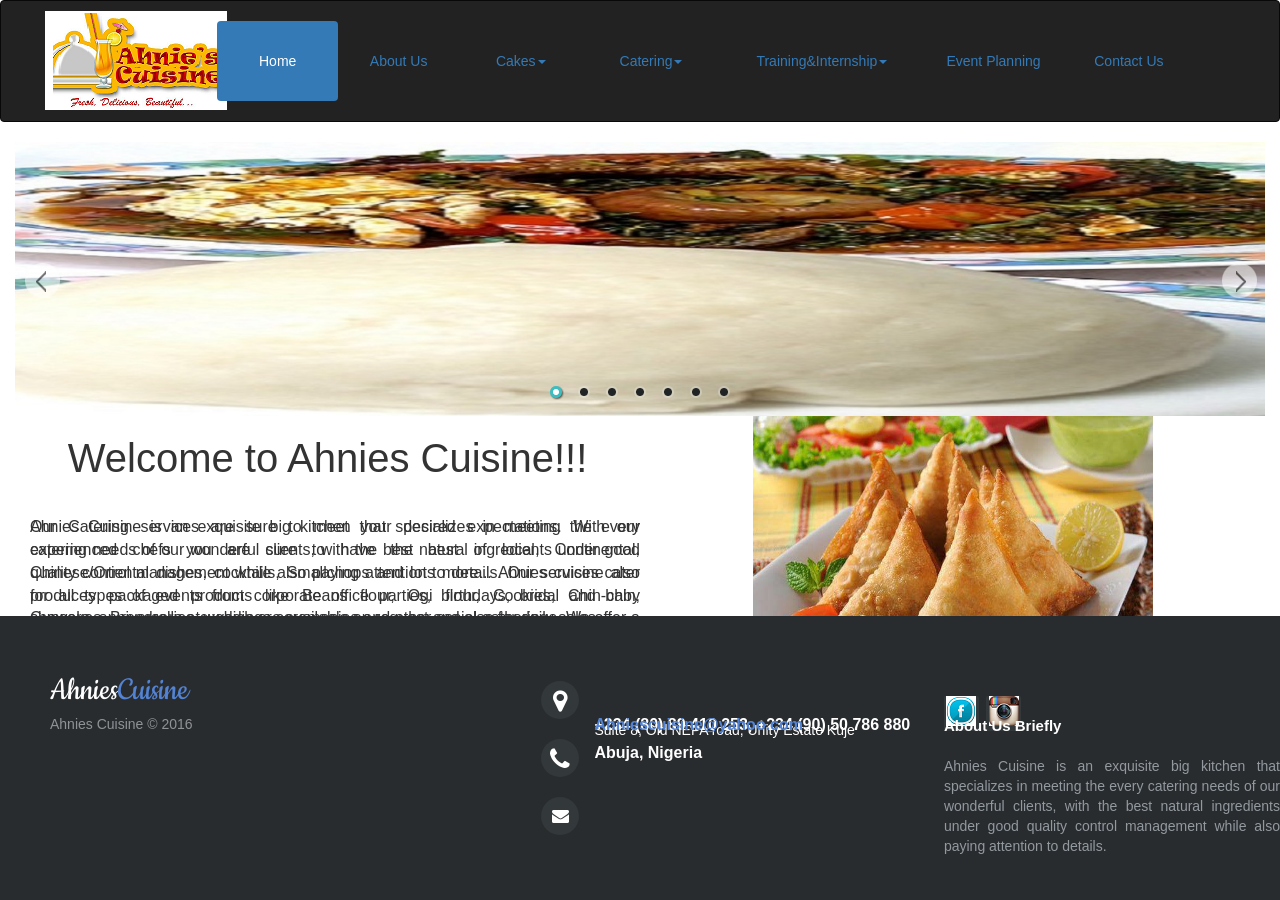
<file: index.html>
﻿<html>
<html lang="en">
	<head>
		<meta charset="utf-8">
		<meta http-equiv="X-UA-Compatible" content="IE=edge">
		<meta name="viewport" content="width=device-width, initial-scale=1">
		<meta name="keywords" content="footer, address, phone, icons" />
		<title>AHNIES CUISINE</title>
		<link rel="stylesheet" type="text/css" href="css/loooe.css">
		<link rel="stylesheet" type="text/css" href="css/navbrand.css">
		<link rel="stylesheet" href="css/footer-distributed-with-address-and-phones.css">
		<link rel="stylesheet" href="https://cdnjs.cloudflare.com/ajax/libs/font-awesome/4.7.0/css/font-awesome.min.css">
		<link rel="stylesheet" href="css/demo.css">
		<link rel="stylesheet" href="http://maxcdn.bootstrapcdn.com/font-awesome/4.2.0/css/font-awesome.min.css">

		<link href="http://fonts.googleapis.com/css?family=Cookie" rel="stylesheet" type="text/css">

		<!-- Bootstrap core CSS -->
		<link href="bootstrap.min.css" rel="stylesheet" />

		  <script src="https://oss.maxcdn.com/html5shiv/3.7.2/html5shiv.min.js"></script>
		  <script src="https://oss.maxcdn.com/respond/1.4.2/respond.min.js"></script>
	</head>
		<body>
    <!-- NAVBAR ================================================== -->
  <div class="bg-image"></div>

  <div class="example3">
  <nav class="navbar navbar-inverse navbar-top" style="margin-left: 0px; background-color:ash; padding:20px"; >
    <div class="container">
      <div class="navbar-header">
        <button type="button" class="navbar-toggle collapsed" data-toggle="collapse" data-target="#navbar3">
          <span class="sr-only">Toggle navigation</span>
          <span class="icon-bar"></span>
          <span class="icon-bar"></span>
          <span class="icon-bar"></span>
        </button>
      <a class="navbar-brand" href="#">
			<img alt=AhniesCuisine src="../img/home/looog.png" style="margin:-25px";></a>
                </div>
                <div id="navbar3" class="navbar-collapse collapse">
        <ul class="nav nav-pills nav-justified">
          <li class="active"><a href="index.html">Home</a></li>
        <li><a href="about_us.html">About Us</a></li>
	    <li class="dropdown">
          <a href="#" class="dropdown-toggle" data-toggle="dropdown" role="button" aria-haspopup="true" aria-expanded="false">Cakes<span class="caret"></span></a>
          <ul class="dropdown-menu">
            <li><a href="cake_pricelist.html">Pricelist</a></li>
		   <li role="separator" class="divider"></li>
		   <li><a href="cake_order.html">Cake Order</a></li>
            <li role="separator" class="divider"></li>
			<li><a href="cake_gallery.html">Gallery</a></li>
          </ul>
        </li>
	    <li class="dropdown">
          <a href="#" class="dropdown-toggle" data-toggle="dropdown" role="button" aria-haspopup="true" aria-expanded="false">Catering<span class="caret"></span></a>
          <ul class="dropdown-menu">
			<li><a href="menu.html">Menu&Booking</a></li>
			<li role="separator" class="divider"></li>
			<li><a href="#">Gallery</a></li>
          </ul>
        </li>
	    <li class="dropdown">
          <a href="#" class="dropdown-toggle" data-toggle="dropdown" role="button" aria-haspopup="true" aria-expanded="false">Training&Internship<span class="caret"></span></a>
          <ul class="dropdown-menu">
            <li><a href="training_brochure.html">Training Brochure</a></li>
            <li role="separator" class="divider"></li>
			<li><a href="internship_brochure.html">Internship Brochure</a></li>
          </ul>
        </li>
	   <li><a href="event_planning.html">Event Planning</a></li>
	   <li><a href="contact_us.html">Contact Us</a></li>
	  </ul>
          </li>
        </ul>
      </div>
      <!--/.nav-collapse -->
    </div>
    <!--/.container-fluid -->
  </nav>
</div>

    <!-- Use a container to wrap the slider, the purpose is to enable slider to always fit width of the wrapper while window resize -->
    
        <!-- Jssor Slider Begin -->
        <!-- To move inline styles to css file/block, please specify a class name for each element. --> 
        <!-- ================================================== -->
        <div class="container-fluid">
		<div id="slider1_container" style="visibility: hidden; position: relative; margin: 0 auto; width: 1140px; height: 250px; overflow: hidden;">

            <!-- Loading Screen -->
            <div u="loading" style="position: absolute; top: 0px; left: 0px;">
                <div style="filter: alpha(opacity=70); opacity:0.7; position: absolute; display: block;

                background-color: #000; top: 0px; left: 0px;width: 100%; height:100%;">
                </div>
                <div style="position: absolute; display: block; background: url(../img/loading.gif) no-repeat center center;

                top: 0px; left: 0px;width: 100%;height:100%;">
                </div>
            </div>

            <!-- Slides Container -->
            <div u="slides" style="position: absolute; left: 0px; top: 0px; width: 1140px; height: 250px;
            overflow: hidden;">
                <div>
                    <img u="image" src2="../img/home/pounded_yam.jpg" />
                </div>
                <div>
                    <img u="image" src2="../img/home/strawberry_chocolate_cake.jpg" />
                </div>
                <div>
                    <img u="image" src2="../img/home/small_chops.jpg" />
                </div>
                <div>
                    <img u="image" src2="../img/home/jollof_rice_bg.jpg" />
                </div>
				<div>
                    <img u="image" src2="../img/home/buttercream_cupcake.jpg" />
                </div>
				<div>
                    <img u="image" src2="../img/home/kids-characters_cake.jpg" />
                </div>
				<div>
                    <img u="image" src2="../img/home/mini_donut.jpg" />
                </div>
            </div>
            
            <!--#region Bullet Navigator Skin Begin -->
            <!-- Help: http://www.jssor.com/tutorial/set-bullet-navigator.html -->
            <style>
                /* jssor slider bullet navigator skin 05 css */
                /*
                .jssorb05 div           (normal)
                .jssorb05 div:hover     (normal mouseover)
                .jssorb05 .av           (active)
                .jssorb05 .av:hover     (active mouseover)
                .jssorb05 .dn           (mousedown)
                */
                .jssorb05 {
                    position: absolute;
                }
                .jssorb05 div, .jssorb05 div:hover, .jssorb05 .av {
                    position: absolute;
                    /* size of bullet elment */
                    width: 16px;
                    height: 16px;
                    background: url(../img/b05.png) no-repeat;
                    overflow: hidden;
                    cursor: pointer;
                }
                .jssorb05 div { background-position: -7px -7px; }
                .jssorb05 div:hover, .jssorb05 .av:hover { background-position: -37px -7px; }
                .jssorb05 .av { background-position: -67px -7px; }
                .jssorb05 .dn, .jssorb05 .dn:hover { background-position: -97px -7px; }
            </style>
            <!-- bullet navigator container -->
            <div u="navigator" class="jssorb05" style="bottom: 16px; right: 6px;">
                <!-- bullet navigator item prototype -->
                <div u="prototype"></div>
            </div>
            <!--#endregion Bullet Navigator Skin End -->
            
            <!--#region Arrow Navigator Skin Begin -->
            <!-- Help: http://www.jssor.com/tutorial/set-arrow-navigator.html -->
            <style>
                /* jssor slider arrow navigator skin 11 css */
                /*
                .jssora11l                  (normal)
                .jssora11r                  (normal)
                .jssora11l:hover            (normal mouseover)
                .jssora11r:hover            (normal mouseover)
                .jssora11l.jssora11ldn      (mousedown)
                .jssora11r.jssora11rdn      (mousedown)
                */
                .jssora11l, .jssora11r {
                    display: block;
                    position: absolute;
                    /* size of arrow element */
                    width: 37px;
                    height: 37px;
                    cursor: pointer;
                    background: url(../img/a11.png) no-repeat;
                    overflow: hidden;
                }
                .jssora11l { background-position: -11px -41px; }
                .jssora11r { background-position: -71px -41px; }
                .jssora11l:hover { background-position: -131px -41px; }
                .jssora11r:hover { background-position: -191px -41px; }
                .jssora11l.jssora11ldn { background-position: -251px -41px; }
                .jssora11r.jssora11rdn { background-position: -311px -41px; }
            </style>
            <!-- Arrow Left -->
            <span u="arrowleft" class="jssora11l" style="top: 123px; left: 8px;">
            </span>
            <!-- Arrow Right -->
            <span u="arrowright" class="jssora11r" style="top: 123px; right: 8px;">
            </span>
            <!--#endregion Arrow Navigator Skin End -->
            <a style="display: none" href="http://www.jssor.com">AhniesCuisine</a>
        </div>
        <!-- Jssor Slider End -->
  

    <!-- Marketing messaging and featurettes
    ================================================== -->
    <!-- Wrap the rest of the page in another container to center all the content. -->
	<!--- i dont know the work of this element "div group" -->
<div class="container-fluid">    
  <div class="row">
   <div class="col-md-6">
			<h1>Welcome to Ahnies Cuisine!!! </h1>	
<p>Ahnies Cuisine is an exquisite big kitchen that specializes in meeting the every catering needs of our wonderful clients, with the best natural ingredients under good quality control management while also paying attention to details.
Our services cater for all types of events from corporate office parties, birthdays, bridal and baby showers, anniversaries, weddings ceremonies and other social gatherings.
We offer a wide range of cake flavours and designs; from baking to decorating, right down to presentation and packaging you can be sure that alot of thoughts and efforts has been gone into the finished product no matter how big or small.</p>
		<p>Our Catering services are sure to meet your desired expectations. With our experienced chefs you are sure to have the best of local, Continental, Chinese/Oriental dishes, cocktails, Smallchops and lots more...
Ahnies cuisine also produces packaged products like Beans flour, Ogi flour, Cookies, Chin-chin, Cupcakes, Breadrolls etc which are available on request and also for daily sales.<p>
		</div>  <!--2nd part in body1 ends here-->
		<div class="col-md-6">
		<span><a href="choc.html"><img src="../img/home/smallchops_2.jpg" margin-top="40"; width="400" height="300"></a></span>
    </div>
	</div>
	</div>  <!--content ends here-->
	</div>  <!--body1 ends here-->
  <footer class="footer-distributed">

			<div class="footer-left">

				<h3>Ahnies<span>Cuisine</span></h3>

				

				<p class="footer-company-name">Ahnies Cuisine &copy; 2016</p>
			</div>

			<div class="footer-center">

				<div>
					<i class="fa fa-map-marker"></i>
					<p><span>Suite 8, Old NEPA road, Unity Estate Kuje</span> Abuja, Nigeria</p>
				</div>

				<div>
					<i class="fa fa-phone"></i>
					<p>+234 (80) 89 410 253, +234 (90) 50 786 880</p>
				</div>

				<div>
					<i class="fa fa-envelope"></i>
					<p><a href="mailto:Ahniescuisine@yahoo.com">Ahniescuisine@yahoo.com</a></p>
				</div>

			</div>

			<div class="footer-right">

				<p class="footer-company-about">
					<span>About Us Briefly</span>
					Ahnies Cuisine is an exquisite big kitchen that specializes in meeting the every catering needs of our wonderful clients, with the best natural ingredients under good quality control management while also paying attention to details.
				</p>

				<div class="footer-icons">

					<a href="https://www.facebook.com/ahnies-cuisine/"><img src="../img/home/f-small.png"></a>
					<a href="http://www.instagram.com/ahniescuisine"><img src="../img/home/i-small.png"></a>

				</div>

			</div>

		</footer>
    <!-- Bootstrap core JavaScript
    ================================================== -->
    <!-- Placed at the end of the document so the pages load faster -->
    <script src="../js/jquery-1.9.1.min.js"></script>
    <script src="bootstrap.min.js"></script>
    <script src="docs.min.js"></script>
    <!-- IE10 viewport hack for Surface/desktop Windows 8 bug -->
    <script src="ie10-viewport-bug-workaround.js"></script>

    <!-- jssor slider scripts-->
    <!-- use jssor.slider.debug.js for debug -->
    <script type="text/javascript" src="../js/jssor.slider.mini.js"></script>
    <script>

        jQuery(document).ready(function ($) {
            var options = {
                $AutoPlay: true,                                    //[Optional] Whether to auto play, to enable slideshow, this option must be set to true, default value is false
                $AutoPlaySteps: 1,                                  //[Optional] Steps to go for each navigation request (this options applys only when slideshow disabled), the default value is 1
                $Idle: 2000,                            //[Optional] Interval (in milliseconds) to go for next slide since the previous stopped if the slider is auto playing, default value is 3000
                $PauseOnHover: 1,                                   //[Optional] Whether to pause when mouse over if a slider is auto playing, 0 no pause, 1 pause for desktop, 2 pause for touch device, 3 pause for desktop and touch device, 4 freeze for desktop, 8 freeze for touch device, 12 freeze for desktop and touch device, default value is 1

                $ArrowKeyNavigation: true,   			            //[Optional] Allows keyboard (arrow key) navigation or not, default value is false
                $SlideEasing: $JssorEasing$.$EaseOutQuint,          //[Optional] Specifies easing for right to left animation, default value is $JssorEasing$.$EaseOutQuad
                $SlideDuration: 800,                                //[Optional] Specifies default duration (swipe) for slide in milliseconds, default value is 500
                $MinDragOffsetToSlide: 20,                          //[Optional] Minimum drag offset to trigger slide , default value is 20
                //$SlideWidth: 600,                                 //[Optional] Width of every slide in pixels, default value is width of 'slides' container
                //$SlideHeight: 300,                                //[Optional] Height of every slide in pixels, default value is height of 'slides' container
                $SlideSpacing: 0, 					                //[Optional] Space between each slide in pixels, default value is 0
                $Cols: 1,                                  //[Optional] Number of pieces to display (the slideshow would be disabled if the value is set to greater than 1), the default value is 1
                $ParkingPosition: 0,                                //[Optional] The offset position to park slide (this options applys only when slideshow disabled), default value is 0.
                $UISearchMode: 1,                                   //[Optional] The way (0 parellel, 1 recursive, default value is 1) to search UI components (slides container, loading screen, navigator container, arrow navigator container, thumbnail navigator container etc).
                $PlayOrientation: 1,                                //[Optional] Orientation to play slide (for auto play, navigation), 1 horizental, 2 vertical, 5 horizental reverse, 6 vertical reverse, default value is 1
                $DragOrientation: 1,                                //[Optional] Orientation to drag slide, 0 no drag, 1 horizental, 2 vertical, 3 either, default value is 1 (Note that the $DragOrientation should be the same as $PlayOrientation when $Cols is greater than 1, or parking position is not 0)

                $ArrowNavigatorOptions: {                           //[Optional] Options to specify and enable arrow navigator or not
                    $Class: $JssorArrowNavigator$,                  //[Requried] Class to create arrow navigator instance
                    $ChanceToShow: 2,                               //[Required] 0 Never, 1 Mouse Over, 2 Always
                    $AutoCenter: 2,                                 //[Optional] Auto center arrows in parent container, 0 No, 1 Horizontal, 2 Vertical, 3 Both, default value is 0
                    $Steps: 1,                                      //[Optional] Steps to go for each navigation request, default value is 1
                    $Scale: false                                   //Scales bullets navigator or not while slider scale
                },

                $BulletNavigatorOptions: {                                //[Optional] Options to specify and enable navigator or not
                    $Class: $JssorBulletNavigator$,                       //[Required] Class to create navigator instance
                    $ChanceToShow: 2,                               //[Required] 0 Never, 1 Mouse Over, 2 Always
                    $AutoCenter: 1,                                 //[Optional] Auto center navigator in parent container, 0 None, 1 Horizontal, 2 Vertical, 3 Both, default value is 0
                    $Steps: 1,                                      //[Optional] Steps to go for each navigation request, default value is 1
                    $Rows: 1,                                      //[Optional] Specify lanes to arrange items, default value is 1
                    $SpacingX: 12,                                   //[Optional] Horizontal space between each item in pixel, default value is 0
                    $SpacingY: 4,                                   //[Optional] Vertical space between each item in pixel, default value is 0
                    $Orientation: 1,                                //[Optional] The orientation of the navigator, 1 horizontal, 2 vertical, default value is 1
                    $Scale: false                                   //Scales bullets navigator or not while slider scale
                }
            };

            var jssor_slider1 = new $JssorSlider$("slider1_container", options);

            //responsive code begin
            //you can remove responsive code if you don't want the slider scales while window resizing
            function ScaleSlider() {
                var parentWidth = jssor_slider1.$Elmt.parentNode.clientWidth;
                if (parentWidth) {
                    jssor_slider1.$ScaleWidth(parentWidth - 30);
                }
                else
                    window.setTimeout(ScaleSlider, 30);
            }
            ScaleSlider();

            $(window).bind("load", ScaleSlider);
            $(window).bind("resize", ScaleSlider);
            $(window).bind("orientationchange", ScaleSlider);
            //responsive code end
        });
    </script>
</body>
</html>
</file>
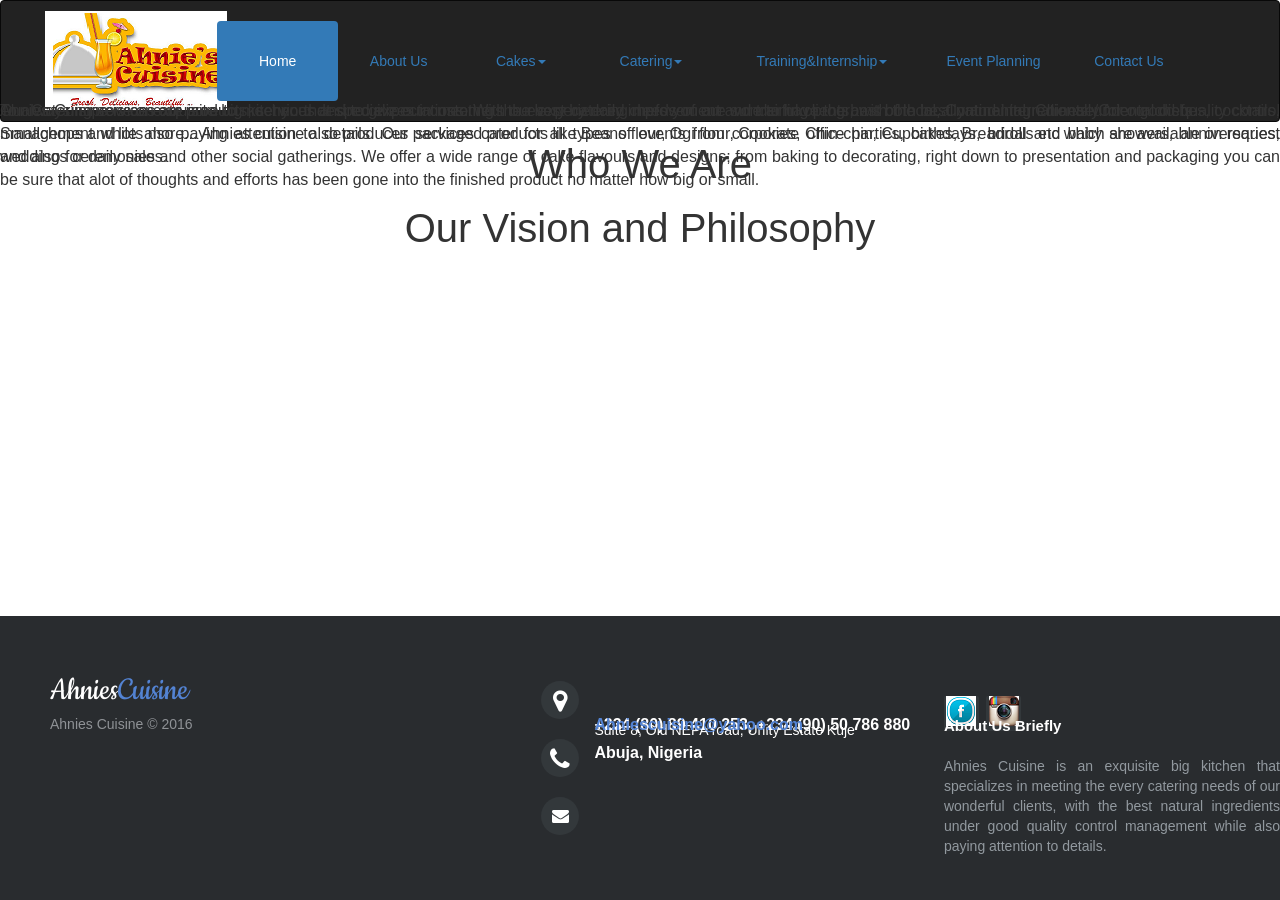
<file: about_us.html>
<html>
<html lang="en">
	<head>
		<meta charset="utf-8">
		<meta http-equiv="X-UA-Compatible" content="IE=edge">
		<meta name="viewport" content="width=device-width, initial-scale=1">
		<meta name="keywords" content="footer, address, phone, icons" />
		<title>AHNIES CUISINE</title>
		<link rel="stylesheet" type="text/css" href="css/loooe.css">
		<link rel="stylesheet" type="text/css" href="css/navbrand.css">
		<link rel="stylesheet" href="css/footer-distributed-with-address-and-phones.css">
		<link rel="stylesheet" href="https://cdnjs.cloudflare.com/ajax/libs/font-awesome/4.7.0/css/font-awesome.min.css">
		<link rel="stylesheet" href="css/demo.css">
		<link rel="stylesheet" href="http://maxcdn.bootstrapcdn.com/font-awesome/4.2.0/css/font-awesome.min.css">

		<link href="http://fonts.googleapis.com/css?family=Cookie" rel="stylesheet" type="text/css">

		<!-- Bootstrap core CSS -->
		<link href="bootstrap.min.css" rel="stylesheet" />

		  <script src="https://oss.maxcdn.com/html5shiv/3.7.2/html5shiv.min.js"></script>
		  <script src="https://oss.maxcdn.com/respond/1.4.2/respond.min.js"></script>
	</head>
		<body>
    <!-- NAVBAR ================================================== -->
  <div class="bg-image"></div>

  <div class="example3">
  <nav class="navbar navbar-inverse navbar-top" style="margin-left: 0px;  padding:20px"; >
    <div class="container">
      <div class="navbar-header">
        <button type="button" class="navbar-toggle collapsed" data-toggle="collapse" data-target="#navbar3">
          <span class="sr-only">Toggle navigation</span>
          <span class="icon-bar"></span>
          <span class="icon-bar"></span>
          <span class="icon-bar"></span>
        </button>
      <a class="navbar-brand" href="#">
			<img alt=AhniesCuisine src="../img/home/looog.png" style="margin:-25px";></a>
                </div>
                <div id="navbar3" class="navbar-collapse collapse">
        <ul class="nav nav-pills nav-justified">
         <li class="active"><a href="index.html">Home</a></li>
        <li><a href="about_us.html">About Us</a></li>
	    <li class="dropdown">
          <a href="#" class="dropdown-toggle" data-toggle="dropdown" role="button" aria-haspopup="true" aria-expanded="false">Cakes<span class="caret"></span></a>
          <ul class="dropdown-menu">
            <li><a href="cake_pricelist.html">Pricelist</a></li>
		   <li role="separator" class="divider"></li>
		   <li><a href="cake_order.html">Cake Order</a></li>
            <li role="separator" class="divider"></li>
			<li><a href="cake_gallery.html">Gallery</a></li>
          </ul>
        </li>
	    <li class="dropdown">
          <a href="#" class="dropdown-toggle" data-toggle="dropdown" role="button" aria-haspopup="true" aria-expanded="false">Catering<span class="caret"></span></a>
          <ul class="dropdown-menu">
			<li><a href="menu.html">Menu&Booking</a></li>
			<li role="separator" class="divider"></li>
			<li><a href="#">Gallery</a></li>
          </ul>
        </li>
	    <li class="dropdown">
          <a href="#" class="dropdown-toggle" data-toggle="dropdown" role="button" aria-haspopup="true" aria-expanded="false">Training&Internship<span class="caret"></span></a>
          <ul class="dropdown-menu">
            <li><a href="training_brochure.html">Training Brochure</a></li>
            <li role="separator" class="divider"></li>
			<li><a href="internship_brochure.html">Internship Brochure</a></li>
          </ul>
        </li>
	   <li><a href="event_planning.html">Event Planning</a></li>
	   <li><a href="contact_us.html">Contact Us</a></li>
	  </ul>
          </li>
        </ul>
      </div>
      <!--/.nav-collapse -->
    </div>
    <!--/.container-fluid -->
  </nav>
</div>

	
		<h1>Who We Are</h1>
<p>Ahnies Cuisine is an exquisite big kitchen that specializes in meeting the every catering needs of our wonderful clients, with the best natural ingredients under good quality control management while also paying attention to details.
Our services cater for all types of events from corporate office parties, birthdays, bridal and baby showers, anniversaries, weddings ceremonies and other social gatherings.
We offer a wide range of cake flavours and designs; from baking to decorating, right down to presentation and packaging you can be sure that alot of thoughts and efforts has been gone into the finished product no matter how big or small.</p>
		<p>Our Catering services are sure to meet your desired expectations. With our experienced chefs you are sure to have the best of local, Continental, Chinese/Oriental dishes, cocktails, Smallchops and lots more...
Ahnies cuisine also produces packaged products like Beans flour, Ogi flour, Cookies, Chin-chin, Cupcakes, Breadrolls etc which are available on request and also for daily sales.</p>
		<h2>Our Vision and Philosophy </h2>
		<p>To always improve on our products, services and to give our customers the best by daily improvement and training programs both locally and internationally for our chefs.</p>

          
          
        <footer class="footer-distributed">

			<div class="footer-left">

				<h3>Ahnies<span>Cuisine</span></h3>

				

				<p class="footer-company-name">Ahnies Cuisine &copy; 2016</p>
			</div>

			<div class="footer-center">

				<div>
					<i class="fa fa-map-marker"></i>
					<p><span>Suite 8, Old NEPA road, Unity Estate Kuje</span> Abuja, Nigeria</p>
				</div>

				<div>
					<i class="fa fa-phone"></i>
					<p>+234 (80) 89 410 253, +234 (90) 50 786 880</p>
				</div>

				<div>
					<i class="fa fa-envelope"></i>
					<p><a href="mailto:Ahniescuisine@yahoo.com">Ahniescuisine@yahoo.com</a></p>
				</div>

			</div>

			<div class="footer-right">

				<p class="footer-company-about">
					<span>About Us Briefly</span>
					Ahnies Cuisine is an exquisite big kitchen that specializes in meeting the every catering needs of our wonderful clients, with the best natural ingredients under good quality control management while also paying attention to details.
				</p>

				<div class="footer-icons">

					<a href="https://www.facebook.com/ahnies-cuisine/"><img src="../img/home/f-small.png"></a>
					<a href="http://www.instagram.com/ahniescuisine"><img src="../img/home/i-small.png"></a>

				</div>

			</div>

		</footer>
    <!-- Bootstrap core JavaScript
    ================================================== -->
    <!-- Placed at the end of the document so the pages load faster -->
    <script src="../js/jquery-1.9.1.min.js"></script>
    <script src="bootstrap.min.js"></script>
    <script src="docs.min.js"></script>
    <!-- IE10 viewport hack for Surface/desktop Windows 8 bug -->
    <script src="ie10-viewport-bug-workaround.js"></script>
	</script>
</body>
</html>
</file>
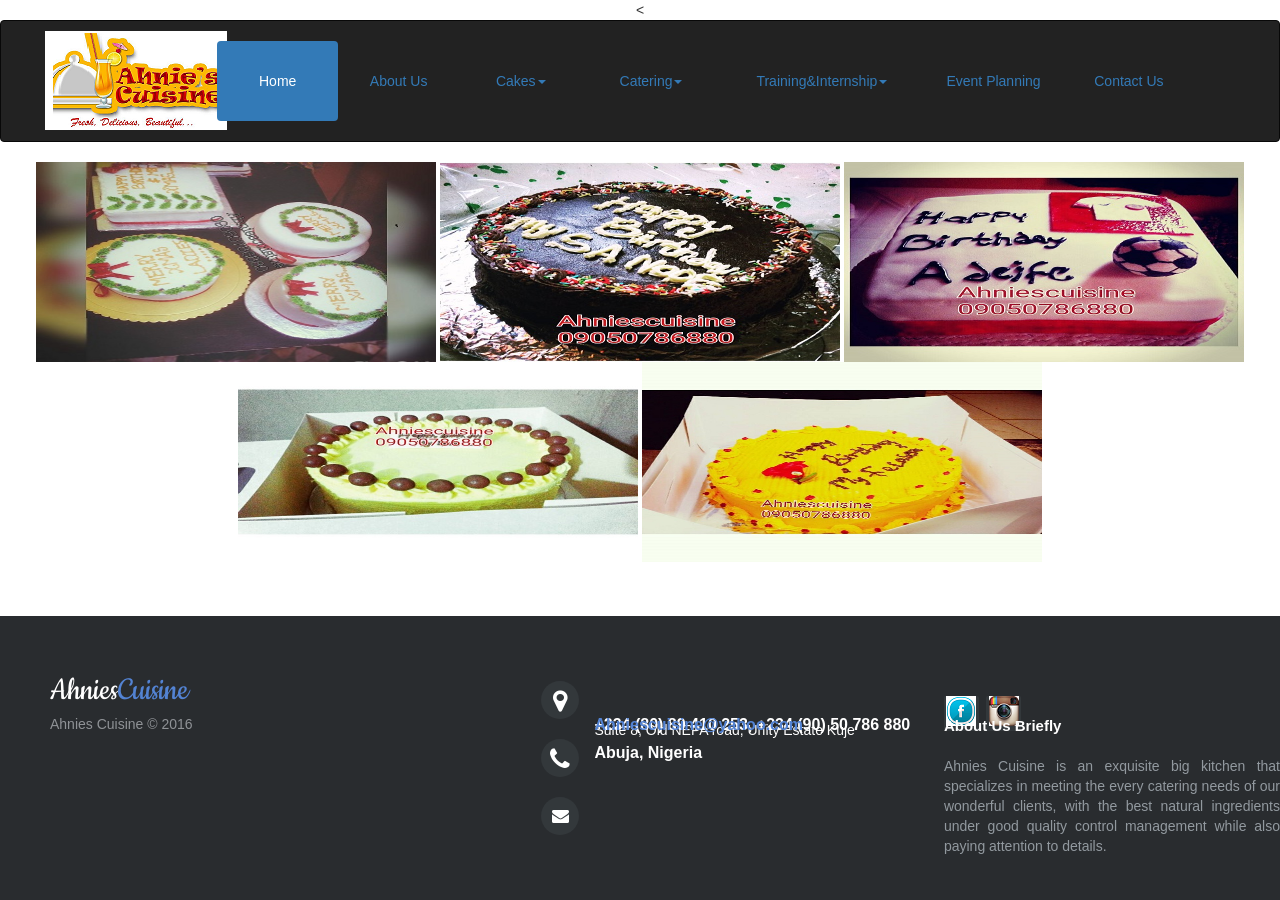
<file: cake_gallery.html>
<<html>
<html lang="en">
	<head>
		<meta charset="utf-8">
		<meta http-equiv="X-UA-Compatible" content="IE=edge">
		<meta name="viewport" content="width=device-width, initial-scale=1">
		<meta name="keywords" content="footer, address, phone, icons" />
		<title>AHNIES CUISINE</title>
		<link rel="stylesheet" type="text/css" href="css/loooe.css">
		<link rel="stylesheet" type="text/css" href="css/navbrand.css">
		<link rel="stylesheet" href="css/footer-distributed-with-address-and-phones.css">
		<link rel="stylesheet" href="https://cdnjs.cloudflare.com/ajax/libs/font-awesome/4.7.0/css/font-awesome.min.css">
		<link rel="stylesheet" href="css/demo.css">
		<link rel="stylesheet" href="http://maxcdn.bootstrapcdn.com/font-awesome/4.2.0/css/font-awesome.min.css">

		<link href="http://fonts.googleapis.com/css?family=Cookie" rel="stylesheet" type="text/css">

		<!-- Bootstrap core CSS -->
		<link href="bootstrap.min.css" rel="stylesheet" />

		  <script src="https://oss.maxcdn.com/html5shiv/3.7.2/html5shiv.min.js"></script>
		  <script src="https://oss.maxcdn.com/respond/1.4.2/respond.min.js"></script>
	</head>
		<body>
    <!-- NAVBAR ================================================== -->
  <div class="bg-image"></div>

  <div class="example3">
  <nav class="navbar navbar-inverse navbar-top" style="margin-left: 0px;  padding:20px"; >
    <div class="container">
      <div class="navbar-header">
        <button type="button" class="navbar-toggle collapsed" data-toggle="collapse" data-target="#navbar3">
          <span class="sr-only">Toggle navigation</span>
          <span class="icon-bar"></span>
          <span class="icon-bar"></span>
          <span class="icon-bar"></span>
        </button>
      <a class="navbar-brand" href="#">
			<img alt=AhniesCuisine src="../img/home/looog.png" style="margin:-25px";></a>
                </div>
                <div id="navbar3" class="navbar-collapse collapse">
        <ul class="nav nav-pills nav-justified">
         <li class="active"><a href="index.html">Home</a></li>
        <li><a href="about_us.html">About Us</a></li>
	    <li class="dropdown">
          <a href="#" class="dropdown-toggle" data-toggle="dropdown" role="button" aria-haspopup="true" aria-expanded="false">Cakes<span class="caret"></span></a>
          <ul class="dropdown-menu">
            <li><a href="cake_pricelist.html">Pricelist</a></li>
		   <li role="separator" class="divider"></li>
		   <li><a href="cake_order.html">Cake Order</a></li>
            <li role="separator" class="divider"></li>
			<li><a href="cake_gallery.html">Gallery</a></li>
          </ul>
        </li>
	    <li class="dropdown">
          <a href="#" class="dropdown-toggle" data-toggle="dropdown" role="button" aria-haspopup="true" aria-expanded="false">Catering<span class="caret"></span></a>
          <ul class="dropdown-menu">
			<li><a href="menu.html">Menu&Booking</a></li>
			<li role="separator" class="divider"></li>
			<li><a href="#">Gallery</a></li>
          </ul>
        </li>
	    <li class="dropdown">
          <a href="#" class="dropdown-toggle" data-toggle="dropdown" role="button" aria-haspopup="true" aria-expanded="false">Training&Internship<span class="caret"></span></a>
          <ul class="dropdown-menu">
            <li><a href="training_brochure.html">Training Brochure</a></li>
            <li role="separator" class="divider"></li>
			<li><a href="internship_brochure.html">Internship Brochure</a></li>
          </ul>
        </li>
	   <li><a href="event_planning.html">Event Planning</a></li>
	   <li><a href="contact_us.html">Contact Us</a></li>
	  </ul>
          </li>
        </ul>
      </div>
      <!--/.nav-collapse -->
    </div>
    <!--/.container-fluid -->
  </nav>
</div>

<div class="sidebar-image-gallery">
    <a href="choc.html"><img src="../img/home/cakes.jpg" width="400" height="200"></a>
	<a href="choC_2.html"><img src="../img/home/Chocolate_Buttercream.jpg" width="400" height="200"></a>
	<a href="choc_3.html"><img src="../img/home/VanillaBirthday.jpg" width="400" height="200"></a>
	<a href="kiddies.html"><img src="../img/home/OrangeCakes_forLovers.jpg" width="400" height="200"></a>
	<a href="amor.html"><img src="../img/home/VanillaCake_CakewithRoses.jpg" width="400" height="200"></a>
</div>






<footer class="footer-distributed">

			<div class="footer-left">

				<h3>Ahnies<span>Cuisine</span></h3>

				

				<p class="footer-company-name">Ahnies Cuisine &copy; 2016</p>
			</div>

			<div class="footer-center">

				<div>
					<i class="fa fa-map-marker"></i>
					<p><span>Suite 8, Old NEPA road, Unity Estate Kuje</span> Abuja, Nigeria</p>
				</div>

				<div>
					<i class="fa fa-phone"></i>
					<p>+234 (80) 89 410 253, +234 (90) 50 786 880</p>
				</div>

				<div>
					<i class="fa fa-envelope"></i>
					<p><a href="mailto:Ahniescuisine@yahoo.com">Ahniescuisine@yahoo.com</a></p>
				</div>

			</div>

			<div class="footer-right">

				<p class="footer-company-about">
					<span>About Us Briefly</span>
					Ahnies Cuisine is an exquisite big kitchen that specializes in meeting the every catering needs of our wonderful clients, with the best natural ingredients under good quality control management while also paying attention to details.
				</p>

				<div class="footer-icons">

					<a href="https://www.facebook.com/ahnies-cuisine/"><img src="../img/home/f-small.png"></a>
					<a href="http://www.instagram.com/ahniescuisine"><img src="../img/home/i-small.png"></a>

				</div>

			</div>

		</footer>
    <!-- Bootstrap core JavaScript
    ================================================== -->
    <!-- Placed at the end of the document so the pages load faster -->
    <script src="../js/jquery-1.9.1.min.js"></script>
    <script src="bootstrap.min.js"></script>
    <script src="docs.min.js"></script>
    <!-- IE10 viewport hack for Surface/desktop Windows 8 bug -->
    <script src="ie10-viewport-bug-workaround.js"></script>
</body>

</html>
</file>
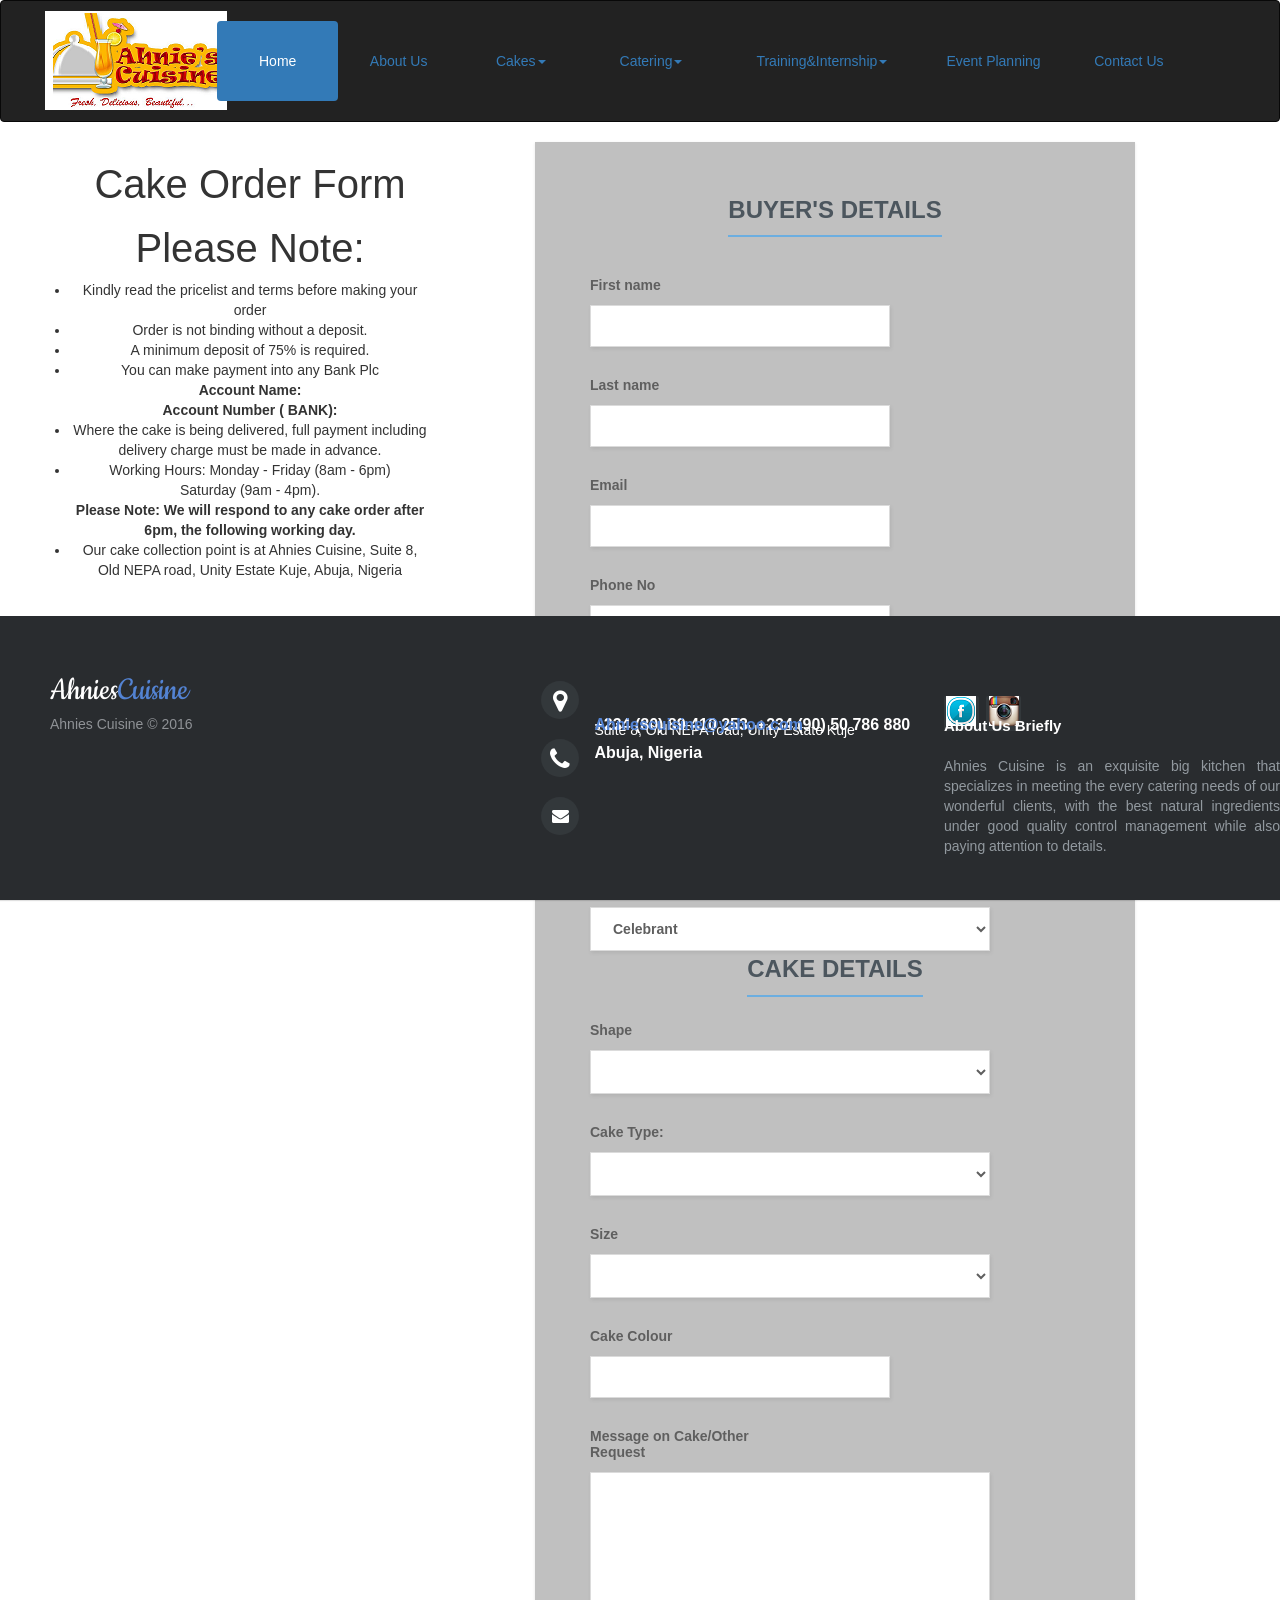
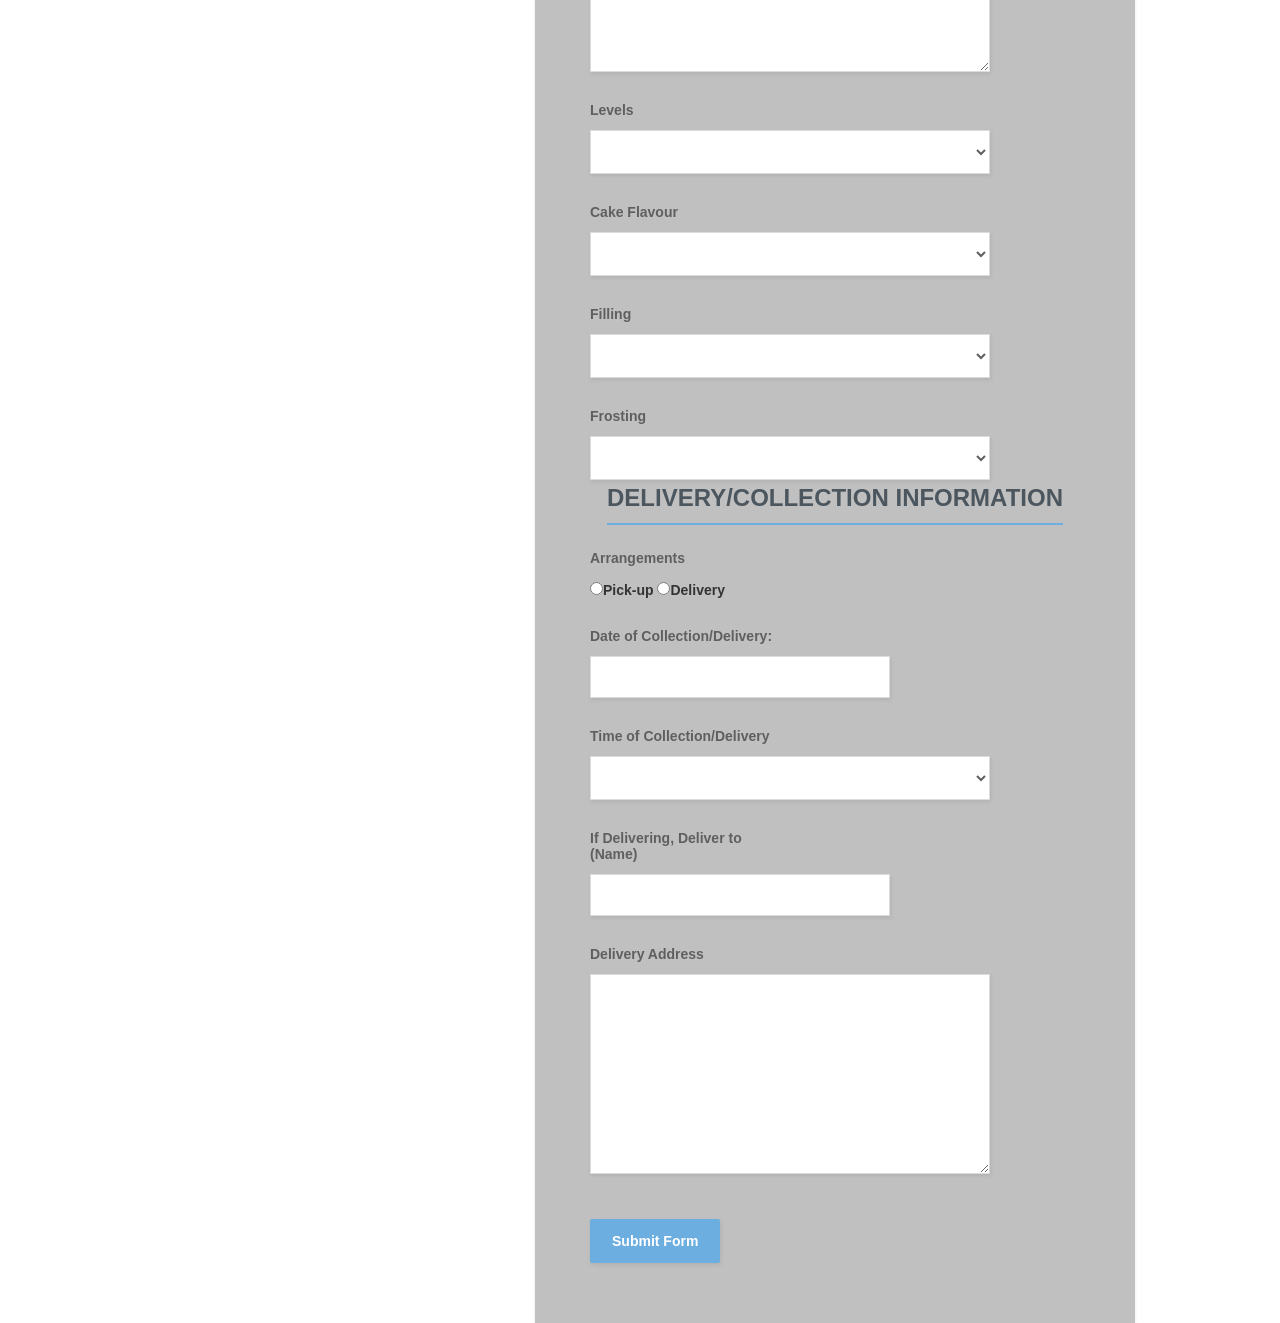
<file: cake_order.html>
<html>
<html lang="en">
	<head>
		<meta charset="utf-8">
		<meta http-equiv="X-UA-Compatible" content="IE=edge">
		<meta name="viewport" content="width=device-width, initial-scale=1">
		<meta name="keywords" content="footer, address, phone, icons" />
		<title>AHNIES CUISINE</title>
		<link rel="stylesheet" type="text/css" href="css/loooe.css">
		<link rel="stylesheet" href="assets/form-labels-on-top.css">
		<link rel="stylesheet" type="text/css" href="css/navbrand.css">
		<link rel="stylesheet" href="css/footer-distributed-with-address-and-phones.css">
		<link rel="stylesheet" href="https://cdnjs.cloudflare.com/ajax/libs/font-awesome/4.7.0/css/font-awesome.min.css">
		<link rel="stylesheet" href="css/demo.css">
		<link rel="stylesheet" href="http://maxcdn.bootstrapcdn.com/font-awesome/4.2.0/css/font-awesome.min.css">

		<link href="http://fonts.googleapis.com/css?family=Cookie" rel="stylesheet" type="text/css">

		<!-- Bootstrap core CSS -->
		<link href="bootstrap.min.css" rel="stylesheet" />

		  <script src="https://oss.maxcdn.com/html5shiv/3.7.2/html5shiv.min.js"></script>
		  <script src="https://oss.maxcdn.com/respond/1.4.2/respond.min.js"></script>
	</head>
		<body>
    <!-- NAVBAR ================================================== -->
  <div class="bg-image"></div>

  <div class="example3">
  <nav class="navbar navbar-inverse navbar-top" style="margin-left: 0px;  padding:20px"; >
    <div class="container">
      <div class="navbar-header">
        <button type="button" class="navbar-toggle collapsed" data-toggle="collapse" data-target="#navbar3">
          <span class="sr-only">Toggle navigation</span>
          <span class="icon-bar"></span>
          <span class="icon-bar"></span>
          <span class="icon-bar"></span>
        </button>
      <a class="navbar-brand" href="#">
			<img alt=AhniesCuisine src="../img/home/looog.png" style="margin:-25px";></a>
                </div>
                <div id="navbar3" class="navbar-collapse collapse">
        <ul class="nav nav-pills nav-justified">
          <li class="active"><a href="index.html">Home</a></li>
        <li><a href="about_us.html">About Us</a></li>
	    <li class="dropdown">
          <a href="#" class="dropdown-toggle" data-toggle="dropdown" role="button" aria-haspopup="true" aria-expanded="false">Cakes<span class="caret"></span></a>
          <ul class="dropdown-menu">
            <li><a href="cake_pricelist.html">Pricelist</a></li>
		   <li role="separator" class="divider"></li>
		   <li><a href="cake_order.html">Cake Order</a></li>
            <li role="separator" class="divider"></li>
			<li><a href="cake_gallery.html">Gallery</a></li>
          </ul>
        </li>
	    <li class="dropdown">
          <a href="#" class="dropdown-toggle" data-toggle="dropdown" role="button" aria-haspopup="true" aria-expanded="false">Catering<span class="caret"></span></a>
          <ul class="dropdown-menu">
			<li><a href="menu.html">Menu&Booking</a></li>
			<li role="separator" class="divider"></li>
			<li><a href="#">Gallery</a></li>
          </ul>
        </li>
	    <li class="dropdown">
          <a href="#" class="dropdown-toggle" data-toggle="dropdown" role="button" aria-haspopup="true" aria-expanded="false">Training&Internship<span class="caret"></span></a>
          <ul class="dropdown-menu">
            <li><a href="training_brochure.html">Training Brochure</a></li>
            <li role="separator" class="divider"></li>
			<li><a href="internship_brochure.html">Internship Brochure</a></li>
          </ul>
        </li>
	   <li><a href="event_planning.html">Event Planning</a></li>
	   <li><a href="contact_us.html">Contact Us</a></li>
	  </ul>
          </li>
        </ul>
      </div>
      <!--/.nav-collapse -->
    </div>
    <!--/.container-fluid -->
  </nav>
</div>

<div class="container"><!-- you need to understand the difference between .container and .container-fluid -->     
 <div class="row">
    <div class="col-sm-4">
	 <h1>Cake Order Form</h1>
	<h2>Please Note:</h2>
	<ul>
			<li>Kindly read the pricelist and terms before making your order</li>
              <li>Order is not binding without a deposit.</li>
              <li>A minimum  deposit of 75% is required.</li>
              <li>You can make payment into any Bank Plc <br />
			    <strong>Account Name: </strong> <br />
			    <strong>Account Number ( BANK):  </strong><br />
			    </li>
              <li>Where the cake is being delivered, full payment including delivery charge must be made in advance. </li>
              <li>Working Hours: Monday - Friday (8am - 6pm) <br /> Saturday (9am - 4pm). <br /> <strong>Please Note: We will respond to any cake order after 6pm, the following working day.</strong></li>
			  <li>Our cake collection point is at Ahnies Cuisine, Suite 8, Old NEPA road, Unity Estate Kuje, Abuja, Nigeria</li>
              </ul><br />
			  </div>
			  
 
    <div class="col-sm-8">

        <!-- You only need this form and the form-labels-on-top.css -->

        <form class="form-labels-on-top" method="post" action="#">

            <div class="form-title-row">
                <h1><strong>BUYER'S DETAILS</strong></h1>
            </div>
		
		<div class="form-row">
                <label>
                    <span>First name</span>
                    <input type="text" name="name">
                </label>
            </div>

            <div class="form-row">
                <label>
                    <span>Last name</span>
                    <input type="text" name="name">
                </label>
            </div>
			
			<div class="form-row">
                <label>
                    <span>Email</span>
                    <input type="email" name="email">
                </label>
            </div>

			<div class="form-row">
                <label>
                    <span>Phone No</span>
                    <input type="phone no" name="phone no">
                </label>
            </div>
			
			
			<div class="form-row">
                <label>
                    <span>Date of Function</span><input type="text" name="your_fd">
			</label>
            </div>
		<div class="form-row">
                <label>
                    <span>Occasion</span>
                    <select name="your_occasion">
			                <option value=""></option>
              <option value="Birthday">Birthday</option>
              <option value="Christmas">Christmas</option>
              <option value="Easter">Easter</option>
              <option value="New Year">New Year</option>
              <option value="Special Anniversary">Special Anniversary</option>
              <option value="Valentine">Valentine</option>
              <option value="Customize">Customize</option>
              </select>
			   </label>
            </div>
			
			<div class="form-row">
                <label>
			<span>Details of Celebrant:</span> <select type="text" name="your_cel">
                <option value="">&nbsp;</option>
              <option selected="selected">Celebrant</option>
  <option value="Child">Child</option>
  <option value="Teen">Teen</option>
  <option value="Adult">Adult</option>
  <option value="Corporate">Corporate</option>
              </select>
			   </label>
            </div>
			  <h1><strong>CAKE DETAILS</strong></h1>
			  <div class="form-row">
                <label>
                    <span>Shape</span>
                    <select name="shape">
                       <option value="">&nbsp;</option>
					   <option value="Heart">Heart</option>
						<option value="Hexagon">Hexagon</option>
						<option value="Oval">Oval</option>
						<option value="Round">Round</option>
						<option value="Square">Square</option>
						  <option value="Customize">Customize</option>
						</select>
                </label>
            </div>

			<div class="form-row">
                <label>
			<span>Cake Type:</span> <select type="text" name="your_type">
                <option value=""></option>
              <option value="Genoese Sponge">Genoese Sponge</option>
              <option value="Light Fruit">Light Fruit</option>
              <option value="Marble">Marble</option>
              <option value="Regular Sponge/ Pound">Regular Sponge/ Pound</option>
              <option value="Rich Fruit">Rich Fruit</option>
              <option value="Chocolate">Chocolate</option>
              <option value="Coconut">Coconut</option>
              <option value="Coffee">Coffee</option>
              <option value="Lemon">Lemon</option>
              <option value="Strawberry">Strawberry</option>
              <option value="Vanilla">Vanilla</option>
              </select>
			  </label>
            </div>
			
            <div class="form-row">
                <label>
                    <span>Size</span>
                    <select name="size">
                        <option value="">&nbsp;</option>
						<option value="10">4 inch </option>
						<option value="15">6 inch </option>
						<option value="20">8 inch </option>
						<option value="25">10 inch </option>
						<option value="30">12 inch </option>
						<option value="40">16 inch </option>
						<option value="0">* Rectangle Cakes *</option>
						<option value="10.0">4x6 </option>
						<option value="15.0">6x9 </option>
						<option value="25.0">9x13 </option>
						<option value="35.0">11x15 </option>
						<option value="45.0">18x24 </option>
						</select>
                </label>
            </div>
			
			<div class="form-row">
                <label>
                    <span>Cake Colour</span>
                    <input type="text" name="colour">
                </label>
            </div>
			
			<div class="form-row">
                <label>
			<span>Message on Cake/Other Request</span> <textarea class="textarea" rows="5" cols="50" name="your_ci"></textarea></label>
            </div>
			
			<div class="form-row">
                <label>
                    <span>Levels</span>
                    <select name="levels">
					<option value="">&nbsp;</option>
                        <option value="1">1</option>
						<option value="2">2</option>
						<option value="3">3</option>
						<option value="4">4</option>
						</select>
                </label>
            </div>

			
            <div class="form-row">
                <label>
                    <span>Cake Flavour</span>
                    <select name="cake_flavour">
					   <option value="">&nbsp;</option>
                       <option value="Banana Cream">Banana Cream</option>
						<option value="Carrot Cake">Carrot Cake</option>
						<option value="Chocolate">Chocolate</option>
						<option value="Espresso">Espresso</option>
						<option value="German Chocolate">German Chocolate</option>
						<option value="Lemon">Lemon</option>
						<option value="Peanut Butter">Peanut Butter</option>
						<option value="Red Velvet">Red Velvet</option>
						<option value="Strawberry">Strawberry</option>
						<option value="Vanilla">Vanilla</option>
						</select>
                </label>
            </div>

           <div class="form-row">
                <label>
                    <span>Filling</span>
                    <select name="filling">
					<option value="">&nbsp;</option>
                       <option value="Banana Cream">Banana Cream</option>
						<option value="Carrot Cake">Carrot Cake</option>
						<option value="Chocolate">Chocolate</option>
						<option value="Espresso">Espresso</option>
						<option value="German Chocolate">German Chocolate</option>
						<option value="Lemon">Lemon</option>
						<option value="Peanut Butter">Peanut Butter</option>
						<option value="Red Velvet">Red Velvet</option>
						<option value="Strawberry">Strawberry</option>
						<option value="Vanilla">Vanilla</option>
						</select>
                </label>
            </div>

           <div class="form-row">
                <label>
                    <span>Frosting</span>
                    <select name="frosting">
					<option value="">&nbsp;</option>
                       <option value="Banana Cream">Banana Cream</option>
						<option value="Carrot Cake">Carrot Cake</option>
						<option value="Chocolate">Chocolate</option>
						<option value="Espresso">Espresso</option>
						<option value="German Chocolate">German Chocolate</option>
						<option value="Lemon">Lemon</option>
						<option value="Peanut Butter">Peanut Butter</option>
						<option value="Red Velvet">Red Velvet</option>
						<option value="Strawberry">Strawberry</option>
						<option value="Vanilla">Vanilla</option>
						</select>
                </label>
            </div>
			<h1><strong>DELIVERY/COLLECTION INFORMATION</strong></h1>
			 <div class="form-row">
                <label>
                    <span>Arrangements</span>
			<div class="fieldset-content">
			<div class="fsFieldHorizontal">
			<label class="fsOptionLabel horizontal" for="field48508292_1"><input type="radio" id="field48508292_1" name="field48508292" value="Pick-up" class="fsField fsRequired horizontal" aria-required="true" />Pick-up</label>
			<label class="fsOptionLabel horizontal" for="field48508292_2"><input type="radio" id="field48508292_2" name="field48508292" value="Delivery" class="fsField fsRequired horizontal" aria-required="true" />Delivery</label>
			</div>
			</div></fieldset>
           
			<div class="form-row">
			<label>
			<span>Date of Collection/Delivery:</span> <input type="text" name="your_cdd">
             </label>
            </div>
			
			<div class="form-row">
                <label>
            <span>Time of Collection/Delivery</span> <select type="text" name="your_tym">
                <option value=""></option>
            <option value="8 am">8 am</option>
            <option value="9 am">9 am</option>
            <option value="10 am">10 am</option>
            <option value="11 am">11 am</option>
            <option value="12 noon">12 noon</option>
            <option value="1 pm">1 pm</option>
            <option value="2 pm">2 pm</option>
            <option value="3 pm">3 pm</option>
            <option value="4 pm">4 pm</option>
            <option value="5 pm">5 pm</option>
            <option value="6 pm">6 pm</option>
            <option value="7 pm">7 pm</option>
              </select>
            </label></div>
            
			<div class="form-row">
                <label>
			<span>If Delivering, Deliver to (Name)</span> <input type="text" name="your_dname" value="" /></label></div>
			
			<div class="form-row">
                <label>
                    <span>Delivery Address</span>
                    <textarea name="address" maxlength="500"></textarea>
                </label>
            </div>
		    
            
			<div class="form-row">
                <button type="submit">Submit Form</button>
            </div>

        </form>

    
	</div>
	</div>
    </div>
	</div>
 <footer class="footer-distributed">

			<div class="footer-left">

				<h3>Ahnies<span>Cuisine</span></h3>

				

				<p class="footer-company-name">Ahnies Cuisine &copy; 2016</p>
			</div>

			<div class="footer-center">

				<div>
					<i class="fa fa-map-marker"></i>
					<p><span>Suite 8, Old NEPA road, Unity Estate Kuje</span> Abuja, Nigeria</p>
				</div>

				<div>
					<i class="fa fa-phone"></i>
					<p>+234 (80) 89 410 253, +234 (90) 50 786 880</p>
				</div>

				<div>
					<i class="fa fa-envelope"></i>
					<p><a href="mailto:Ahniescuisine@yahoo.com">Ahniescuisine@yahoo.com</a></p>
				</div>

			</div>

			<div class="footer-right">

				<p class="footer-company-about">
					<span>About Us Briefly</span>
					Ahnies Cuisine is an exquisite big kitchen that specializes in meeting the every catering needs of our wonderful clients, with the best natural ingredients under good quality control management while also paying attention to details.
				</p>

				<div class="footer-icons">

					<a href="https://www.facebook.com/ahnies-cuisine/"><img src="../img/home/f-small.png"></a>
					<a href="http://www.instagram.com/ahniescuisine"><img src="../img/home/i-small.png"></a>

				</div>

			</div>

		</footer>
    <!-- Bootstrap core JavaScript
    ================================================== -->
    <!-- Placed at the end of the document so the pages load faster -->
    <script src="../js/jquery-1.9.1.min.js"></script>
    <script src="bootstrap.min.js"></script>
    <script src="docs.min.js"></script>
    <!-- IE10 viewport hack for Surface/desktop Windows 8 bug -->
    <script src="ie10-viewport-bug-workaround.js"></script>
</body>

</html>
</file>
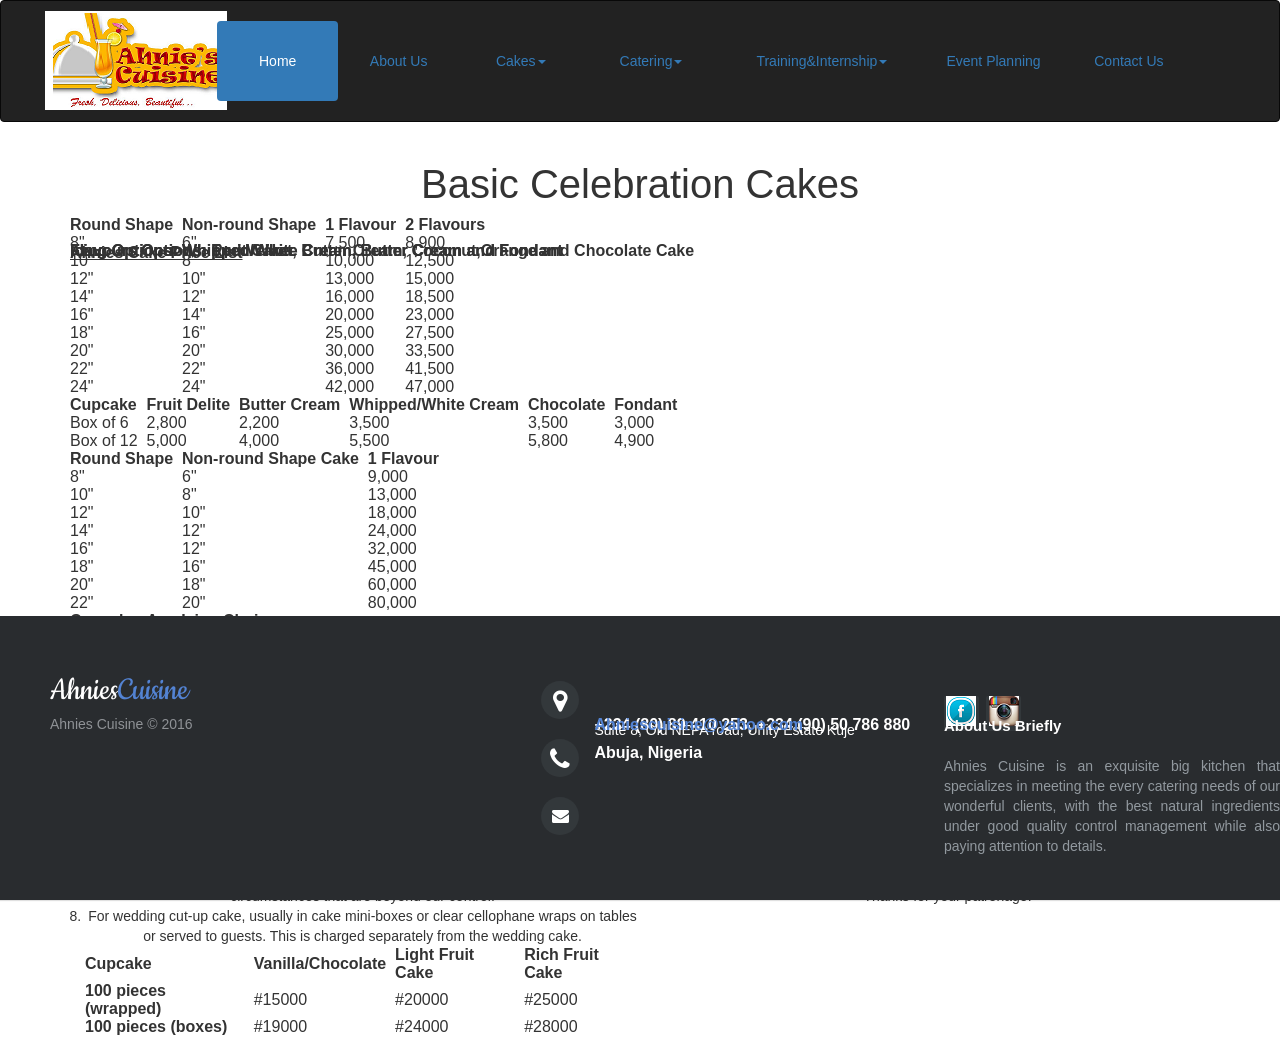
<file: cake_pricelist.html>
<html>
<html lang="en">
	<head>
		<meta charset="utf-8">
		<meta http-equiv="X-UA-Compatible" content="IE=edge">
		<meta name="viewport" content="width=device-width, initial-scale=1">
		<meta name="keywords" content="footer, address, phone, icons" />
		<title>AHNIES CUISINE</title>
		<link rel="stylesheet" type="text/css" href="css/loooe.css">
		<link rel="stylesheet" type="text/css" href="css/navbrand.css">
		<link rel="stylesheet" href="css/footer-distributed-with-address-and-phones.css">
		<link rel="stylesheet" href="https://cdnjs.cloudflare.com/ajax/libs/font-awesome/4.7.0/css/font-awesome.min.css">
		<link rel="stylesheet" href="css/demo.css">
		<link rel="stylesheet" href="http://maxcdn.bootstrapcdn.com/font-awesome/4.2.0/css/font-awesome.min.css">

		<link href="http://fonts.googleapis.com/css?family=Cookie" rel="stylesheet" type="text/css">

		<!-- Bootstrap core CSS -->
		<link href="bootstrap.min.css" rel="stylesheet" />

		  <script src="https://oss.maxcdn.com/html5shiv/3.7.2/html5shiv.min.js"></script>
		  <script src="https://oss.maxcdn.com/respond/1.4.2/respond.min.js"></script>
	</head>
		<body>
    <!-- NAVBAR ================================================== -->
  <div class="bg-image"></div>

  <div class="example3">
  <nav class="navbar navbar-inverse navbar-top" style="margin-left: 0px;  padding:20px"; >
    <div class="container">
      <div class="navbar-header">
        <button type="button" class="navbar-toggle collapsed" data-toggle="collapse" data-target="#navbar3">
          <span class="sr-only">Toggle navigation</span>
          <span class="icon-bar"></span>
          <span class="icon-bar"></span>
          <span class="icon-bar"></span>
        </button>
      <a class="navbar-brand" href="#">
			<img alt=AhniesCuisine src="../img/home/looog.png" style="margin:-25px";></a>
                </div>
                <div id="navbar3" class="navbar-collapse collapse">
        <ul class="nav nav-pills nav-justified">
          <li class="active"><a href="index.html">Home</a></li>
        <li><a href="about_us.html">About Us</a></li>
	    <li class="dropdown">
          <a href="#" class="dropdown-toggle" data-toggle="dropdown" role="button" aria-haspopup="true" aria-expanded="false">Cakes<span class="caret"></span></a>
          <ul class="dropdown-menu">
            <li><a href="cake_pricelist.html">Pricelist</a></li>
		   <li role="separator" class="divider"></li>
		   <li><a href="cake_order.html">Cake Order</a></li>
            <li role="separator" class="divider"></li>
			<li><a href="cake_gallery.html">Gallery</a></li>
          </ul>
        </li>
	    <li class="dropdown">
          <a href="#" class="dropdown-toggle" data-toggle="dropdown" role="button" aria-haspopup="true" aria-expanded="false">Catering<span class="caret"></span></a>
          <ul class="dropdown-menu">
			<li><a href="menu.html">Menu&Booking</a></li>
			<li role="separator" class="divider"></li>
			<li><a href="#">Gallery</a></li>
          </ul>
        </li>
	    <li class="dropdown">
          <a href="#" class="dropdown-toggle" data-toggle="dropdown" role="button" aria-haspopup="true" aria-expanded="false">Training&Internship<span class="caret"></span></a>
          <ul class="dropdown-menu">
            <li><a href="training_brochure.html">Training Brochure</a></li>
            <li role="separator" class="divider"></li>
			<li><a href="internship_brochure.html">Internship Brochure</a></li>
          </ul>
        </li>
	   <li><a href="event_planning.html">Event Planning</a></li>
	   <li><a href="contact_us.html">Contact Us</a></li>
	  </ul>
          </li>
        </ul>
      </div>
      <!--/.nav-collapse -->
    </div>
    <!--/.container-fluid -->
  </nav>
</div>




<div class="container"><!-- you need to understand the difference between .container and .container-fluid -->     
  <div class="row">
    <div class="col-sm-12">
	   		<div class="pagetitle"><h1>Basic Celebration Cakes</h1></div>
			<div class="contentwrapper">

 				 <div class="contentfull">
				  
					
						
							<p style="text-align: center;"><strong><u>Ahnies Cake Price List</u></strong></p>
<table>
<tbody>
<tr class="odd-row">
<td colspan="5" class="first last" width="751">
<p style="text-align: center;"><strong>Flavours Options: Red Velvet, Butter Cream, Coconut,Orange and Chocolate Cake</strong></p>
</td>
<tr class="odd-row">
<td colspan="5" class="first last" width="751">
<p style="text-align: center;"><strong>Icing Options: Whipped/White Cream, Butter Cream and Fondant</strong></p>
</td>
<table>
  <tr>
    <th>Round Shape</th>
	<th>&nbsp;</th>
	   <th>&nbsp;</th>
    <th>Non-round Shape</th>
	<th>&nbsp;</th>
	   <th>&nbsp;</th>
    <th>1 Flavour</th>
	<th>&nbsp;</th>
	   <th>&nbsp;</th>
	<th>2 Flavours</th>
  </tr>
    <tr>
    <td>8"</td>
	<td>&nbsp;</td>
	   <td>&nbsp;</td>
	<td>6"</td>
	<td>&nbsp;</td>
	   <td>&nbsp;</td>
	<td>7,500</td>
	<td>&nbsp;</td>
	   <td>&nbsp;</td>
	<td>8,900</td>
  </tr>
  <tr>
  <td>10"</td>
  <td>&nbsp;</td>
	   <td>&nbsp;</td>
	<td>8"</td>
	<td>&nbsp;</td>
	   <td>&nbsp;</td>
	<td>10,000</td>
	<td>&nbsp;</td>
	   <td>&nbsp;</td>
	<td>12,500</td>
  </tr>
  <tr>
    <td>12"</td>
	<td>&nbsp;</td>
	   <td>&nbsp;</td>
	<td>10"</td>
	<td>&nbsp;</td>
	   <td>&nbsp;</td>
	<td>13,000</td>
	<td>&nbsp;</td>
	   <td>&nbsp;</td>
	<td>15,000</td>
  </tr>
  <tr>
    <td>14"</td>
	<td>&nbsp;</td>
	   <td>&nbsp;</td>
	<td>12"</td>
	<td>&nbsp;</td>
	   <td>&nbsp;</td>
	<td>16,000</td>
	<td>&nbsp;</td>
	   <td>&nbsp;</td>
	<td>18,500</td>
  </tr>
  <tr>
    <td>16"</td>
	<td>&nbsp;</td>
	   <td>&nbsp;</td>
	<td>14"</td>
	<td>&nbsp;</td>
	   <td>&nbsp;</td>
	<td>20,000</td>
	<td>&nbsp;</td>
	   <td>&nbsp;</td>
	<td>23,000</td>
  </tr>
  <tr>
    <td>18"</td>
	<td>&nbsp;</td>
	   <td>&nbsp;</td>
	<td>16"</td>
	<td>&nbsp;</td>
	   <td>&nbsp;</td>
	<td>25,000</td>
	<td>&nbsp;</td>
	   <td>&nbsp;</td>
	<td>27,500</td>
  </tr>
  <tr>
    <td>20"</td>
	<td>&nbsp;</td>
	   <td>&nbsp;</td>
	<td>20"</td>
	<td>&nbsp;</td>
	   <td>&nbsp;</td>
	<td>30,000</td>
	<td>&nbsp;</td>
	   <td>&nbsp;</td>
	<td>33,500</td>
  </tr>
  <tr>
    <td>22"</td>
	<td>&nbsp;</td>
	   <td>&nbsp;</td>
	<td>22"</td>
	<td>&nbsp;</td>
	   <td>&nbsp;</td>
	<td>36,000</td>
	<td>&nbsp;</td>
	   <td>&nbsp;</td>
	<td>41,500</td>
  </tr>
  <tr>
    <td>24"</td>
	<td>&nbsp;</td>
	   <td>&nbsp;</td>
	<td>24"</td>
	<td>&nbsp;</td>
	   <td>&nbsp;</td>
	<td>42,000</td>
	<td>&nbsp;</td>
	   <td>&nbsp;</td>
	<td>47,000</td>
  </tr>
  </tbody>
</table>
<table>
  <tr>
    <th>Cupcake</th>
	<th>&nbsp;</th>
	   <th>&nbsp;</th>
    <th>Fruit Delite</th>
	<th>&nbsp;</th>
	   <th>&nbsp;</th>
    <th>Butter Cream</th>
	<th>&nbsp;</th>
	   <th>&nbsp;</th>
	<th>Whipped/White Cream</th>
	<th>&nbsp;</th>
	   <th>&nbsp;</th>
	<th>Chocolate</th>
	<th>&nbsp;</th>
	   <th>&nbsp;</th>
	<th>Fondant</th>
  </tr>
  <tr>
    <td>Box of 6</td>
	<td>&nbsp;</td>
	   <td>&nbsp;</td>
	<td>2,800</td>
	<td>&nbsp;</td>
	   <td>&nbsp;</td>
	<td>2,200</td>
	<td>&nbsp;</td>
	   <td>&nbsp;</td>
	<td>3,500</td>
	<td>&nbsp;</td>
	   <td>&nbsp;</td>
	<td>3,500</td>
	<td>&nbsp;</td>
	   <td>&nbsp;</td>
	<td>3,000</td>
  </tr>
  <tr>
    <td>Box of 12</td>
	<td>&nbsp;</td>
	   <td>&nbsp;</td>
	<td>5,000</td>
	<td>&nbsp;</td>
	   <td>&nbsp;</td>
	<td>4,000</td>
	<td>&nbsp;</td>
	   <td>&nbsp;</td>
	<td>5,500</td>
	<td>&nbsp;</td>
	   <td>&nbsp;</td>
	<td>5,800</td>
	<td>&nbsp;</td>
	   <td>&nbsp;</td>
	<td>4,900</td>
  </tr>
  </tbody>
  </table>
  <table>
<tbody>
<tr class="odd-row">
<td colspan="5" class="first last" width="751">
<p style="text-align: center;"><strong>Flavours Options: Fruit Cake</strong></p>
</td>
<tr class="odd-row">
<td colspan="5" class="first last" width="751">
<p style="text-align: center;"><strong>Icing Options: Whipped/White Cream, Butter Cream and Fondant</strong></p>
</td><table>
  <tr>
    <th>Round Shape</th>
	<th>&nbsp;</th>
	   <th>&nbsp;</th>
    <th>Non-round Shape Cake</th>
	<th>&nbsp;</th>
	   <th>&nbsp;</th>
    <th>1 Flavour</th>
  </tr>
   
   <tr>
    <td>8"</td>
	<td>&nbsp;</td>
	   <td>&nbsp;</td>
	<td>6"</td>
	<td>&nbsp;</td>
	   <td>&nbsp;</td>
	<td>9,000</td>
  </tr>
  
  <tr>
  <td>10"</td>
  <td>&nbsp;</td>
	   <td>&nbsp;</td>
	<td>8"</td>
	<td>&nbsp;</td>
	   <td>&nbsp;</td>
	<td>13,000</td>
  </tr>
  
  <tr>
    <td>12"</td>
	<td>&nbsp;</td>
	   <td>&nbsp;</td>
	<td>10"</td>
	<td>&nbsp;</td>
	   <td>&nbsp;</td>
	<td>18,000</td>
  </tr>
  
  <tr>
    <td>14"</td>
	<td>&nbsp;</td>
	   <td>&nbsp;</td>
	<td>12"</td>
	<td>&nbsp;</td>
	   <td>&nbsp;</td>
	<td>24,000</td>
  </tr>
  
  <tr>
    <td>16"</td>
	<td>&nbsp;</td>
	   <td>&nbsp;</td>
	<td>12"</td>
	<td>&nbsp;</td>
	   <td>&nbsp;</td>
	<td>32,000</td>
  </tr>
 
 <tr>
    <td>18"</td>
	<td>&nbsp;</td>
	   <td>&nbsp;</td>
	<td>16"</td>
	<td>&nbsp;</td>
	   <td>&nbsp;</td>
	<td>45,000</td>
  </tr>
  
  <tr>
    <td>20"</td>
	<td>&nbsp;</td>
	   <td>&nbsp;</td>
	<td>18"</td>
	<td>&nbsp;</td>
	   <td>&nbsp;</td>
	<td>60,000</td>
  </tr>
  <tr>
    <td>22"</td>
	<td>&nbsp;</td>
	   <td>&nbsp;</td>
	<td>20"</td>
	<td>&nbsp;</td>
	   <td>&nbsp;</td>
	<td>80,000</td>
  </tr>
</table>
<table>
  <tr>
    <th>Cupcake</th>
	<th>&nbsp;</th>
	   <th>&nbsp;</th>
    <th>Any Icing Choice</th>
  </tr>
  <tr>
    <td>Box of 6</td>
	<td>&nbsp;</td>
	   <td>&nbsp;</td>
	<td>3,800</td>
  </tr>
  <tr>
    <td>Box of 12</td>
	<td>&nbsp;</td>
	   <td>&nbsp;</td>
	<td>6,800</td>
  </tr>
</tbody>
</table></div></div>
</div>
</div>
<div class="container"><!-- you need to understand the difference between .container and .container-fluid -->     
  <div class="row">
<div class="col-sm-6">
<p><strong>Wedding Cake Terms</strong></p>
<ol>
<li>To schedule a one-on-one consultation on wedding cake designs please call to book or 
send image of design to ahniescuisine@yahoo.com.</li>
<li>Quality and finishing is important to us so adequate preparation is required. A minimum of 1 month and 2 weeks for wedding cake order but 2-4months is a more reasonable proposition.</li>
<li>For wedding cake deliveries the price is based on location within and outside Abuja.</li>
<li>Cake tables, knife and Champagne are to be provided by your event decorator and couple respectively.</li>
<li>We require a 70% deposit of the total cost and the remaining 30% on or before delivery.</li>
<li>A service charge will be included in the event of a "Rush-order".</li>
<li>Delivery time lines are subject to traffic or weather conditions and other unforeseen circumstances that 
are beyond our control.</li>
<li>For wedding cut-up cake, usually in cake mini-boxes or clear cellophane wraps  on  tables or served to guests. 
This is charged separately from the wedding cake.</li>
<table>
  <tr>
   <th>Cupcake</th>
   <th>&nbsp;</th>
	  <th>&nbsp;</th>
   <th>Vanilla/Chocolate</th>
     <th>&nbsp;</th>
	  <th>&nbsp;</th>
	<th>Light Fruit Cake</th>
     <th>&nbsp;</th>
	  <th>&nbsp;</th>
	<th>Rich Fruit Cake</th>
  </tr>
	
  <tr>
    <td><strong>100 pieces (wrapped)</strong></td>
	<td>&nbsp;</td>
	   <td>&nbsp;</td>
	<td>#15000</td>
     <td>&nbsp;</td>
	  <td>&nbsp;</td>
	<td>#20000</td>
      <td>&nbsp;</td>
	   <td>&nbsp;</td>
	<td>#25000 </td>
  </tr>
  <tr>
  <td><strong>100 pieces (boxes)</strong></td>
  <td>&nbsp;</td>
	   <td>&nbsp;</td>
    <td>#19000</td>
      <td>&nbsp;</td>
	   <td>&nbsp;</td>
	<td>#24000</td>
     <td>&nbsp;</td>
	   <td>&nbsp;</td>
	<td>#28000</td>
  </tr>
</table>
</ol></div>

<div class="col-sm-6">
<p><strong>Birthday/Other Ceremonies Cake Terms</strong></p>
<ol>
<li>Our cakes are baked from scratch for each order, a lot of planning and preparation is required hence a minimum of 2-3 days for butter-iced cakes and a minimum of 4 days-1week for customized fondant design.</li>
<li>We have a strict no refund policy, 
our processes allow for refunds to be made only in the unlikely event that we do not make your cake or 
cancellation is made same day the order is placed.</li>
<li>Refrigeration of cake tends to dry out the moist filling, 
hence cakes should be consumed within 2 days, 
if not please wrap in cling film or foil and store in a freezer.</li>
<li>Delivery cost depends on location.</li>
<li>For customized designs please send images of designs to our email (ahniescuisine@yahoo.com).</li>
			Thanks for your patronage.</li>
</ul>
</div>
												</div>

					
					

									</div><!-- END DIV contentfull -->
					
			</div>

<footer class="footer-distributed">

			<div class="footer-left">

				<h3>Ahnies<span>Cuisine</span></h3>

				

				<p class="footer-company-name">Ahnies Cuisine &copy; 2016</p>
			</div>

			<div class="footer-center">

				<div>
					<i class="fa fa-map-marker"></i>
					<p><span>Suite 8, Old NEPA road, Unity Estate Kuje</span> Abuja, Nigeria</p>
				</div>

				<div>
					<i class="fa fa-phone"></i>
					<p>+234 (80) 89 410 253, +234 (90) 50 786 880</p>
				</div>

				<div>
					<i class="fa fa-envelope"></i>
					<p><a href="mailto:Ahniescuisine@yahoo.com">Ahniescuisine@yahoo.com</a></p>
				</div>

			</div>

			<div class="footer-right">

				<p class="footer-company-about">
					<span>About Us Briefly</span>
					Ahnies Cuisine is an exquisite big kitchen that specializes in meeting the every catering needs of our wonderful clients, with the best natural ingredients under good quality control management while also paying attention to details.
				</p>

				<div class="footer-icons">

					<a href="https://www.facebook.com/ahnies-cuisine/"><img src="../img/home/f-small.png"></a>
					<a href="http://www.instagram.com/ahniescuisine"><img src="../img/home/i-small.png"></a>

				</div>

			</div>

		</footer>
    <!-- Bootstrap core JavaScript
    ================================================== -->
    <!-- Placed at the end of the document so the pages load faster -->
    <script src="../js/jquery-1.9.1.min.js"></script>
    <script src="bootstrap.min.js"></script>
    <script src="docs.min.js"></script>
    <!-- IE10 viewport hack for Surface/desktop Windows 8 bug -->
    <script src="ie10-viewport-bug-workaround.js"></script>
</body>

</html>
</file>
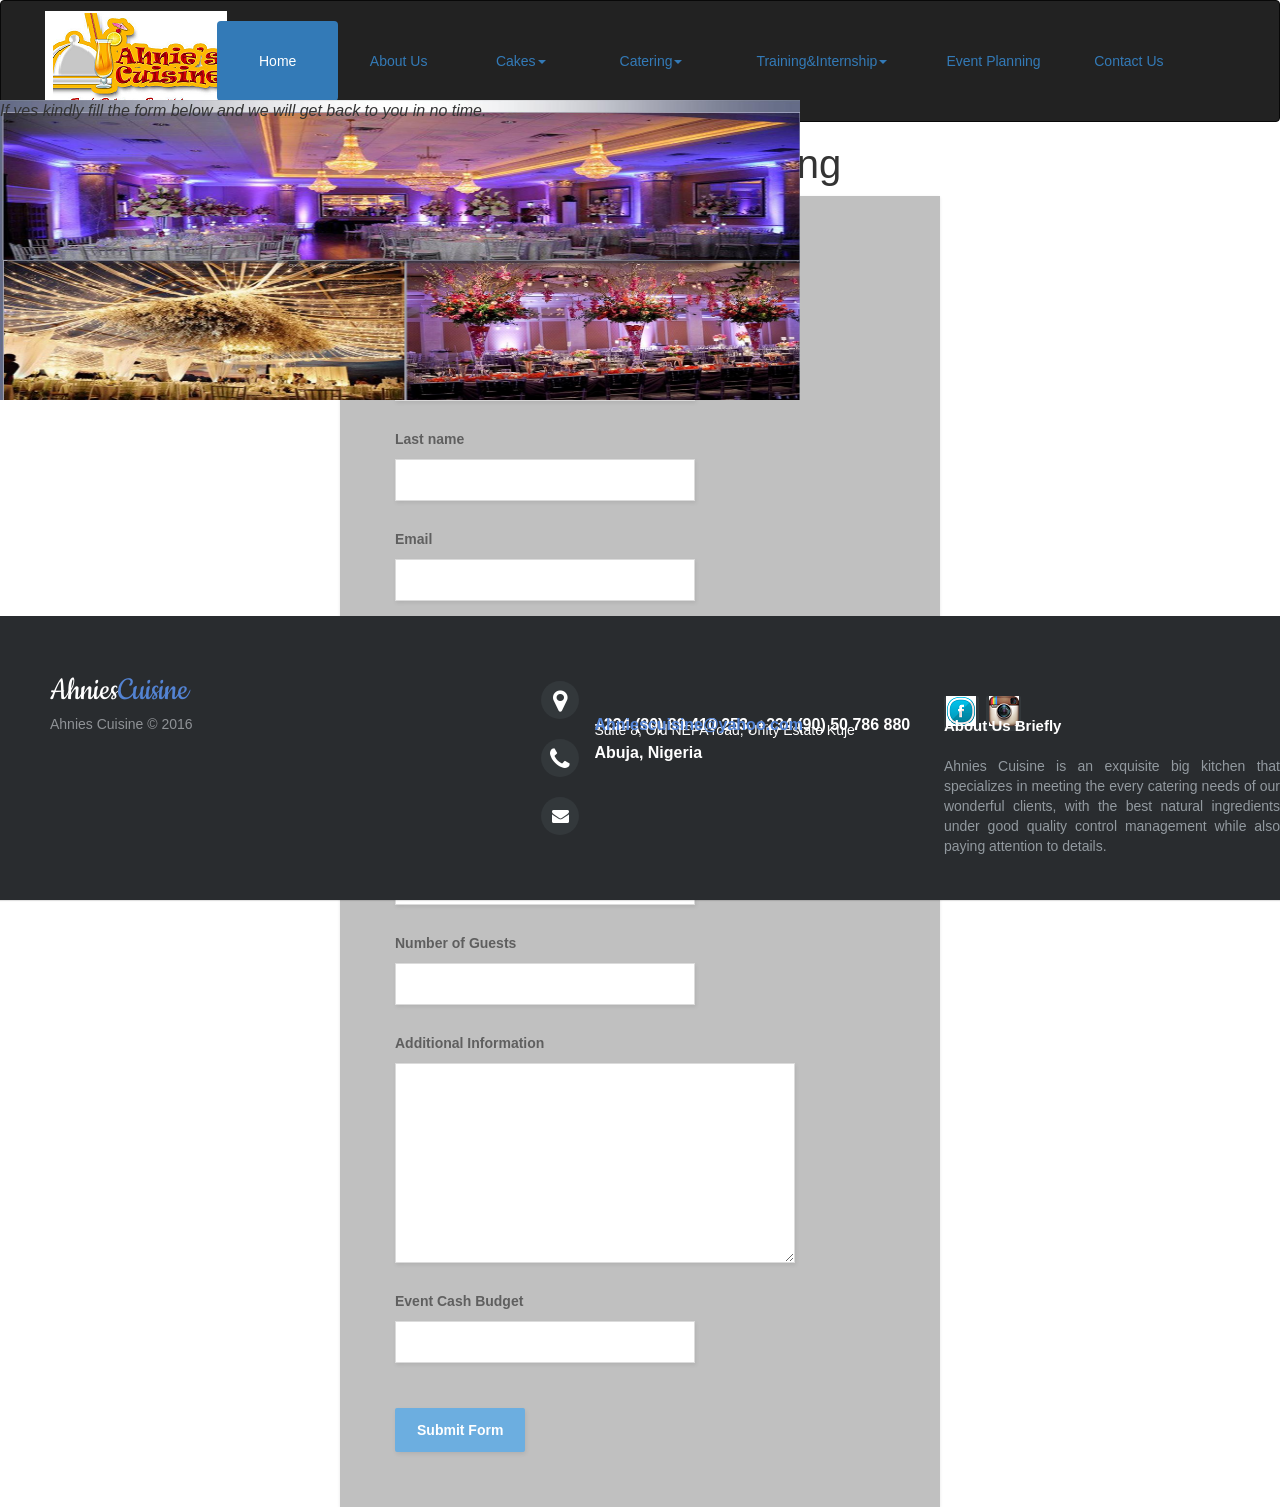
<file: event_planning.html>
<html>
<html lang="en">
	<head>
		<meta charset="utf-8">
		<meta http-equiv="X-UA-Compatible" content="IE=edge">
		<meta name="viewport" content="width=device-width, initial-scale=1">
		<meta name="keywords" content="footer, address, phone, icons" />
		<title>AHNIES CUISINE</title>
		<link rel="stylesheet" type="text/css" href="css/loooe.css">
		<link rel="stylesheet" href="assets/form-labels-on-top.css">
		<link rel="stylesheet" type="text/css" href="css/navbrand.css">
		<link rel="stylesheet" href="css/footer-distributed-with-address-and-phones.css">
		<link rel="stylesheet" href="https://cdnjs.cloudflare.com/ajax/libs/font-awesome/4.7.0/css/font-awesome.min.css">
		<link rel="stylesheet" href="css/demo.css">
		<link rel="stylesheet" href="http://maxcdn.bootstrapcdn.com/font-awesome/4.2.0/css/font-awesome.min.css">

		<link href="http://fonts.googleapis.com/css?family=Cookie" rel="stylesheet" type="text/css">

		<!-- Bootstrap core CSS -->
		<link href="bootstrap.min.css" rel="stylesheet" />

		  <script src="https://oss.maxcdn.com/html5shiv/3.7.2/html5shiv.min.js"></script>
		  <script src="https://oss.maxcdn.com/respond/1.4.2/respond.min.js"></script>
	</head>
		<body>
    <!-- NAVBAR ================================================== -->
  <div class="bg-image"></div>

  <div class="example3">
  <nav class="navbar navbar-inverse navbar-top" style="margin-left: 0px;  padding:20px"; >
    <div class="container">
      <div class="navbar-header">
        <button type="button" class="navbar-toggle collapsed" data-toggle="collapse" data-target="#navbar3">
          <span class="sr-only">Toggle navigation</span>
          <span class="icon-bar"></span>
          <span class="icon-bar"></span>
          <span class="icon-bar"></span>
        </button>
      <a class="navbar-brand" href="#">
			<img alt=AhniesCuisine src="../img/home/looog.png" style="margin:-25px";></a>
                </div>
                <div id="navbar3" class="navbar-collapse collapse">
        <ul class="nav nav-pills nav-justified">
         <li class="active"><a href="index.html">Home</a></li>
        <li><a href="about_us.html">About Us</a></li>
	    <li class="dropdown">
          <a href="#" class="dropdown-toggle" data-toggle="dropdown" role="button" aria-haspopup="true" aria-expanded="false">Cakes<span class="caret"></span></a>
          <ul class="dropdown-menu">
            <li><a href="cake_pricelist.html">Pricelist</a></li>
		   <li role="separator" class="divider"></li>
		   <li><a href="cake_order.html">Cake Order</a></li>
            <li role="separator" class="divider"></li>
			<li><a href="cake_gallery.html">Gallery</a></li>
          </ul>
        </li>
	    <li class="dropdown">
          <a href="#" class="dropdown-toggle" data-toggle="dropdown" role="button" aria-haspopup="true" aria-expanded="false">Catering<span class="caret"></span></a>
          <ul class="dropdown-menu">
			<li><a href="menu.html">Menu&Booking</a></li>
			<li role="separator" class="divider"></li>
			<li><a href="#">Gallery</a></li>
          </ul>
        </li>
	    <li class="dropdown">
          <a href="#" class="dropdown-toggle" data-toggle="dropdown" role="button" aria-haspopup="true" aria-expanded="false">Training&Internship<span class="caret"></span></a>
          <ul class="dropdown-menu">
            <li><a href="training_brochure.html">Training Brochure</a></li>
            <li role="separator" class="divider"></li>
			<li><a href="internship_brochure.html">Internship Brochure</a></li>
          </ul>
        </li>
	   <li><a href="event_planning.html">Event Planning</a></li>
	   <li><a href="contact_us.html">Contact Us</a></li>
	  </ul>
          </li>
        </ul>
      </div>
      <!--/.nav-collapse -->
    </div>
    <!--/.container-fluid -->
  </nav>
</div>

<h1>Ahnies Event Planning</h1>
	<p>Do you wish to make your event stunning, beauiful, colourful and memorable?<br>We offer all these with  high-level of professionality</p>
    <p><img src="../img/home/event_planning.jpg" width="800" height="300"></p>
	<p><em>If yes kindly fill the form below and we will get back to you in no time.</em></p>


    <div class="main-content">

        <!-- You only need this form and the form-labels-on-top.css -->

        <form class="form-labels-on-top" method="post" action="#">

            <div class="form-title-row">
                <h1>Event Planning Booking</h1>
            </div>

            <div class="form-row">
                <label>
                    <span>First name</span>
                    <input type="text" name="name">
                </label>
            </div>

            <div class="form-row">
                <label>
                    <span>Last name</span>
                    <input type="text" name="name">
                </label>
            </div>
			
			<div class="form-row">
                <label>
                    <span>Email</span>
                    <input type="email" name="email">
                </label>
            </div>

			<div class="form-row">
                <label>
                    <span>Phone No</span>
                    <input type="phone no" name="phone no">
                </label>
            </div>
			
            <div class="form-row">
                <label>
                    <span>Event Type</span>
                    <select name="event_type">
                        <option>Corporate Party</option>
                        <option>School Function</option>
                        <option>Engagement</option>
                        <option>Baby Shower</option>
						<option>Birthday Party</option>
						<option>Kids Party</option>
						<option>Wedding</option>
						<option>Social Gathering</option>
						<option>Others</option>
                    </select>
                </label>
            </div>

           <div class="form-row">
                <label>
                    <span>Date&Time of Event</span>
                    <input type="datetime-local" name="pickup_time" required>
                </label>
            </div>

            <div class="form-row">
                <label>
                    <span>Number of Guests</span>
                    <input type="number" name="number_of_guests" required>
                </label>
            </div>
			<div class="form-row">
                <label>
                    <span>Additional Information</span>
                    <textarea name="additional_information" maxlength="500"></textarea>
                </label>
            </div>
			
			<div class="form-row">
                <label>
                    <span>Event Cash Budget</span>
                    <input type="currency/number" name="event_cash_budget" required>
                </label>
            </div>
			
            <div class="form-row">
                <button type="submit">Submit Form</button>
            </div>

        </form>

    </div>
 <footer class="footer-distributed">

			<div class="footer-left">

				<h3>Ahnies<span>Cuisine</span></h3>

			

				<p class="footer-company-name">Ahnies Cuisine &copy; 2016</p>
			</div>

			<div class="footer-center">

				<div>
					<i class="fa fa-map-marker"></i>
					<p><span>Suite 8, Old NEPA road, Unity Estate Kuje</span> Abuja, Nigeria</p>
				</div>

				<div>
					<i class="fa fa-phone"></i>
					<p>+234 (80) 89 410 253, +234 (90) 50 786 880</p>
				</div>

				<div>
					<i class="fa fa-envelope"></i>
					<p><a href="mailto:Ahniescuisine@yahoo.com">Ahniescuisine@yahoo.com</a></p>
				</div>

			</div>

			<div class="footer-right">

				<p class="footer-company-about">
					<span>About Us Briefly</span>
					Ahnies Cuisine is an exquisite big kitchen that specializes in meeting the every catering needs of our wonderful clients, with the best natural ingredients under good quality control management while also paying attention to details.
				</p>

				<div class="footer-icons">

					<a href="https://www.facebook.com/ahnies-cuisine/"><img src="../img/home/f-small.png"></a>
					<a href="http://www.instagram.com/ahniescuisine"><img src="../img/home/i-small.png"></a>

				</div>

			</div>

		</footer>
    <!-- Bootstrap core JavaScript
    ================================================== -->
    <!-- Placed at the end of the document so the pages load faster -->
    <script src="../js/jquery-1.9.1.min.js"></script>
    <script src="bootstrap.min.js"></script>
    <script src="docs.min.js"></script>
    <!-- IE10 viewport hack for Surface/desktop Windows 8 bug -->
    <script src="ie10-viewport-bug-workaround.js"></script>
</body>

</html>
</file>
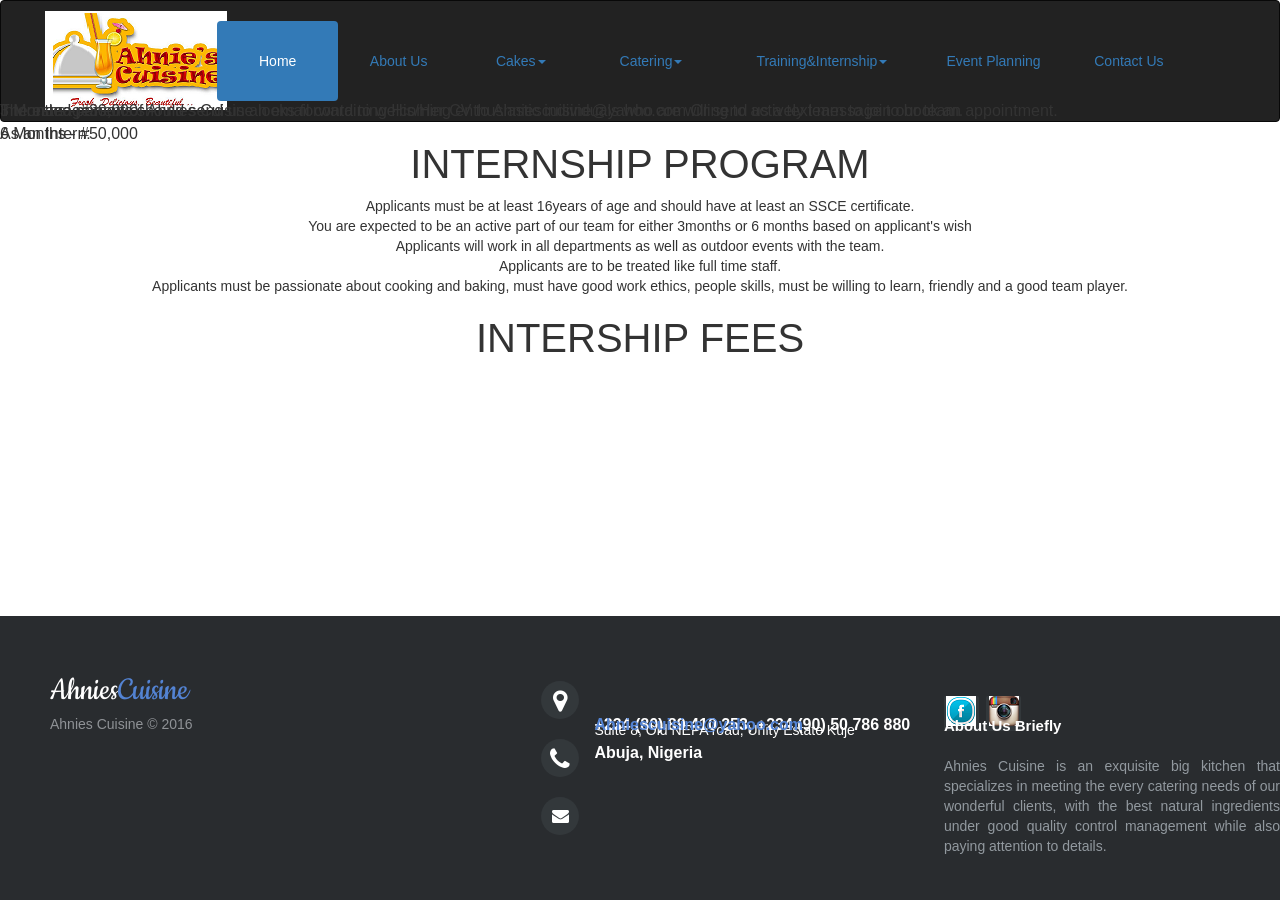
<file: internship_brochure.html>
<html>
<html lang="en">
	<head>
		<meta charset="utf-8">
		<meta http-equiv="X-UA-Compatible" content="IE=edge">
		<meta name="viewport" content="width=device-width, initial-scale=1">
		<meta name="keywords" content="footer, address, phone, icons" />
		<title>AHNIES CUISINE</title>
		<link rel="stylesheet" type="text/css" href="css/loooe.css">
		<link rel="stylesheet" type="text/css" href="css/navbrand.css">
		<link rel="stylesheet" href="css/footer-distributed-with-address-and-phones.css">
		<link rel="stylesheet" href="https://cdnjs.cloudflare.com/ajax/libs/font-awesome/4.7.0/css/font-awesome.min.css">
		<link rel="stylesheet" href="css/demo.css">
		<link rel="stylesheet" href="http://maxcdn.bootstrapcdn.com/font-awesome/4.2.0/css/font-awesome.min.css">

		<link href="http://fonts.googleapis.com/css?family=Cookie" rel="stylesheet" type="text/css">

		<!-- Bootstrap core CSS -->
		<link href="bootstrap.min.css" rel="stylesheet" />

		  <script src="https://oss.maxcdn.com/html5shiv/3.7.2/html5shiv.min.js"></script>
		  <script src="https://oss.maxcdn.com/respond/1.4.2/respond.min.js"></script>
	</head>
		<body>
    <!-- NAVBAR ================================================== -->
  <div class="bg-image"></div>

  <div class="example3">
  <nav class="navbar navbar-inverse navbar-top" style="margin-left: 0px;  padding:20px"; >
    <div class="container">
      <div class="navbar-header">
        <button type="button" class="navbar-toggle collapsed" data-toggle="collapse" data-target="#navbar3">
          <span class="sr-only">Toggle navigation</span>
          <span class="icon-bar"></span>
          <span class="icon-bar"></span>
          <span class="icon-bar"></span>
        </button>
      <a class="navbar-brand" href="#">
			<img alt=AhniesCuisine src="../img/home/looog.png" style="margin:-25px";></a>
                </div>
                <div id="navbar3" class="navbar-collapse collapse">
        <ul class="nav nav-pills nav-justified">
         <li class="active"><a href="index.html">Home</a></li>
        <li><a href="about_us.html">About Us</a></li>
	    <li class="dropdown">
          <a href="#" class="dropdown-toggle" data-toggle="dropdown" role="button" aria-haspopup="true" aria-expanded="false">Cakes<span class="caret"></span></a>
          <ul class="dropdown-menu">
            <li><a href="cake_pricelist.html">Pricelist</a></li>
		   <li role="separator" class="divider"></li>
		   <li><a href="cake_order.html">Cake Order</a></li>
            <li role="separator" class="divider"></li>
			<li><a href="cake_gallery.html">Gallery</a></li>
          </ul>
        </li>
	    <li class="dropdown">
          <a href="#" class="dropdown-toggle" data-toggle="dropdown" role="button" aria-haspopup="true" aria-expanded="false">Catering<span class="caret"></span></a>
          <ul class="dropdown-menu">
			<li><a href="menu.html">Menu&Booking</a></li>
			<li role="separator" class="divider"></li>
			<li><a href="#">Gallery</a></li>
          </ul>
        </li>
	    <li class="dropdown">
          <a href="#" class="dropdown-toggle" data-toggle="dropdown" role="button" aria-haspopup="true" aria-expanded="false">Training&Internship<span class="caret"></span></a>
          <ul class="dropdown-menu">
            <li><a href="training_brochure.html">Training Brochure</a></li>
            <li role="separator" class="divider"></li>
			<li><a href="internship_brochure.html">Internship Brochure</a></li>
          </ul>
        </li>
	   <li><a href="event_planning.html">Event Planning</a></li>
	   <li><a href="contact_us.html">Contact Us</a></li>
	  </ul>
          </li>
        </ul>
      </div>
      <!--/.nav-collapse -->
    </div>
    <!--/.container-fluid -->
  </nav>
</div>


	<section>
		<h1>INTERNSHIP PROGRAM</h1>
<p>The management of Ahnies Cuisine looks forward to welcoming enthusiastic individuals who are willing to actively learn to join our team.<br>
As an Intern:<p>
	<ul>
	<li>Applicants must be at least 16years of age and should have at least an SSCE certificate.</li>
	<li>You are expected to be an active part of our team for either 3months or 6 months based on applicant's wish</li>
	<li>Applicants will work in all departments as well as outdoor events with the team.</li>
	<li>Applicants are to be treated like full time staff.</li>
	<li>Applicants must be passionate about cooking and baking, must have good work ethics, people skills, must be willing to learn, friendly and a good team player.</li>
	</ul>
	<p>Interested persons should send us an email containing His/Her CV to Ahniescuisine@yahoo.com Or send us a text message to book an appointment.</p>
<h1>INTERSHIP FEES</h1>
<p>3 Months - #30,000<br>
6 Months - #50,000</p>
	
</section>
          
          
        <footer class="footer-distributed">

			<div class="footer-left">

				<h3>Ahnies<span>Cuisine</span></h3>

				

				<p class="footer-company-name">Ahnies Cuisine &copy; 2016</p>
			</div>

			<div class="footer-center">

				<div>
					<i class="fa fa-map-marker"></i>
					<p><span>Suite 8, Old NEPA road, Unity Estate Kuje</span> Abuja, Nigeria</p>
				</div>

				<div>
					<i class="fa fa-phone"></i>
					<p>+234 (80) 89 410 253, +234 (90) 50 786 880</p>
				</div>

				<div>
					<i class="fa fa-envelope"></i>
					<p><a href="mailto:Ahniescuisine@yahoo.com">Ahniescuisine@yahoo.com</a></p>
				</div>

			</div>

			<div class="footer-right">

				<p class="footer-company-about">
					<span>About Us Briefly</span>
					Ahnies Cuisine is an exquisite big kitchen that specializes in meeting the every catering needs of our wonderful clients, with the best natural ingredients under good quality control management while also paying attention to details.
				</p>

				<div class="footer-icons">

					<a href="https://www.facebook.com/ahnies-cuisine/"><img src="../img/home/f-small.png"></a>
					<a href="http://www.instagram.com/ahniescuisine"><img src="../img/home/i-small.png"></a>

				</div>

			</div>

		</footer>
    <!-- Bootstrap core JavaScript
    ================================================== -->
    <!-- Placed at the end of the document so the pages load faster -->
    <script src="../js/jquery-1.9.1.min.js"></script>
    <script src="bootstrap.min.js"></script>
    <script src="docs.min.js"></script>
    <!-- IE10 viewport hack for Surface/desktop Windows 8 bug -->
    <script src="ie10-viewport-bug-workaround.js"></script>
	</script>
</body>
</html>
</file>
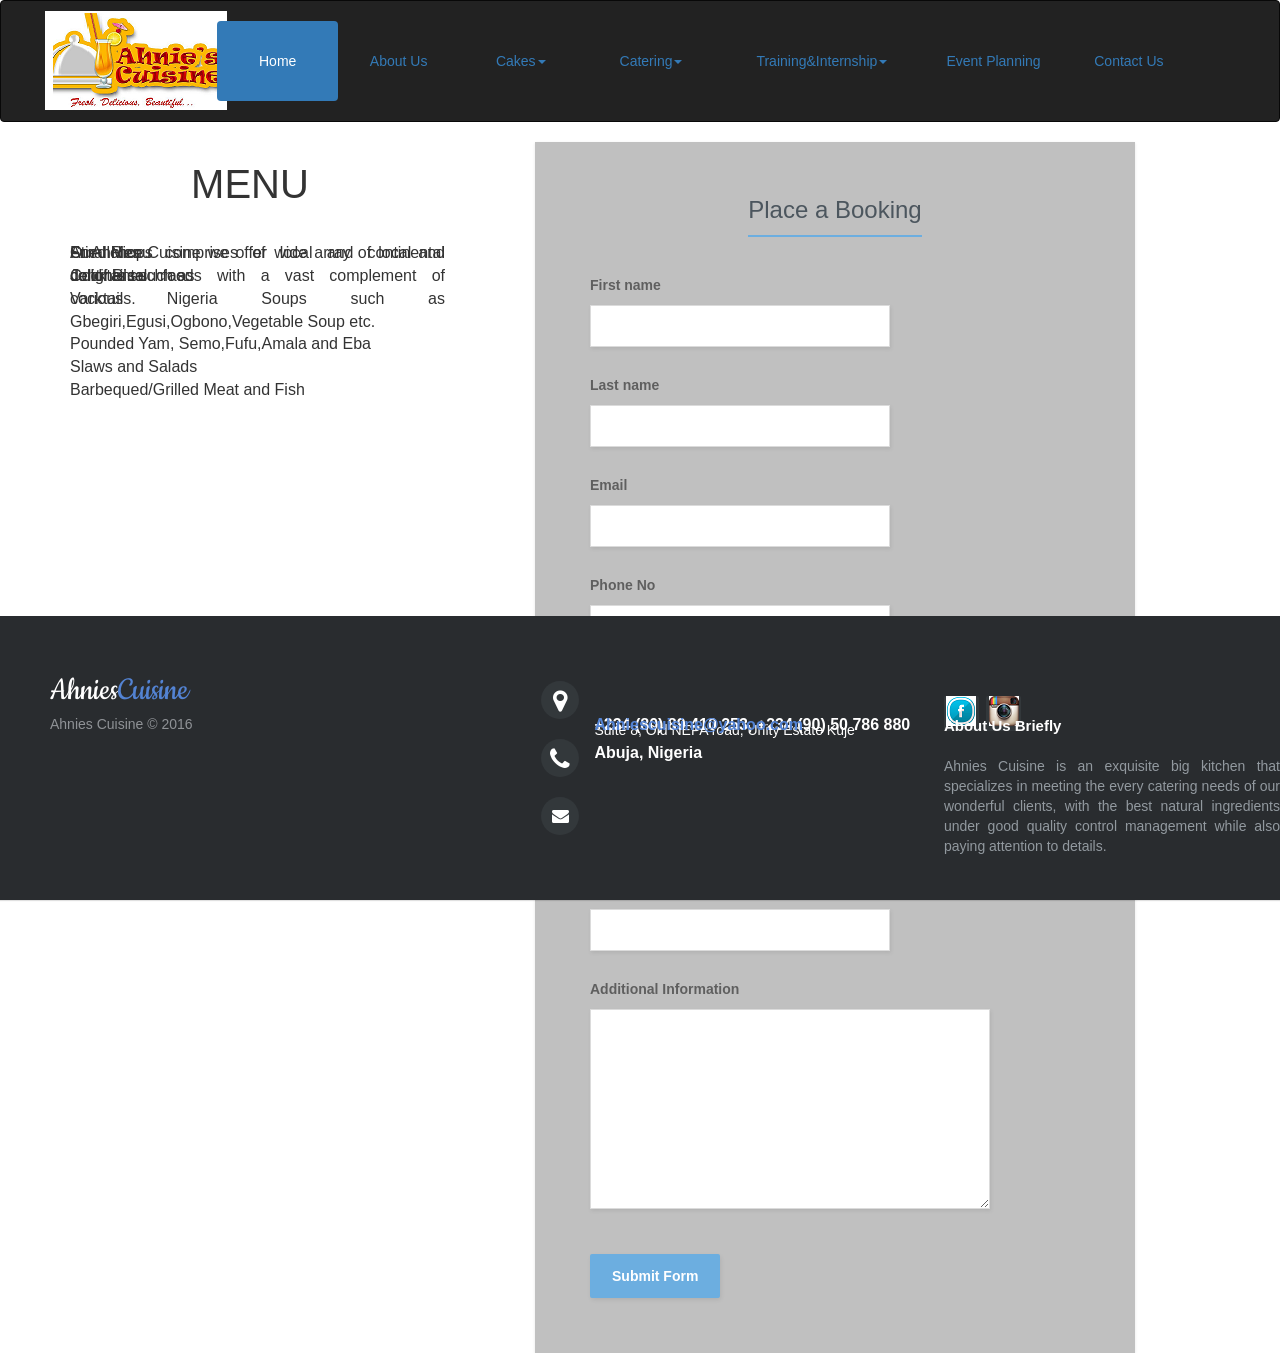
<file: menu.html>
<html>
<html lang="en">
	<head>
		<meta charset="utf-8">
		<meta http-equiv="X-UA-Compatible" content="IE=edge">
		<meta name="viewport" content="width=device-width, initial-scale=1">
		<meta name="keywords" content="footer, address, phone, icons" />
		<title>AHNIES CUISINE</title>
		<link rel="stylesheet" type="text/css" href="css/loooe.css">
		<link rel="stylesheet" href="assets/form-labels-on-top.css">
		<link rel="stylesheet" type="text/css" href="css/navbrand.css">
		<link rel="stylesheet" href="css/footer-distributed-with-address-and-phones.css">
		<link rel="stylesheet" href="https://cdnjs.cloudflare.com/ajax/libs/font-awesome/4.7.0/css/font-awesome.min.css">
		<link rel="stylesheet" href="css/demo.css">
		<link rel="stylesheet" href="http://maxcdn.bootstrapcdn.com/font-awesome/4.2.0/css/font-awesome.min.css">

		<link href="http://fonts.googleapis.com/css?family=Cookie" rel="stylesheet" type="text/css">

		<!-- Bootstrap core CSS -->
		<link href="bootstrap.min.css" rel="stylesheet" />

		  <script src="https://oss.maxcdn.com/html5shiv/3.7.2/html5shiv.min.js"></script>
		  <script src="https://oss.maxcdn.com/respond/1.4.2/respond.min.js"></script>
	</head>
		<body>
    <!-- NAVBAR ================================================== -->
  <div class="bg-image"></div>

  <div class="example3">
  <nav class="navbar navbar-inverse navbar-top" style="margin-left: 0px;  padding:20px"; >
    <div class="container">
      <div class="navbar-header">
        <button type="button" class="navbar-toggle collapsed" data-toggle="collapse" data-target="#navbar3">
          <span class="sr-only">Toggle navigation</span>
          <span class="icon-bar"></span>
          <span class="icon-bar"></span>
          <span class="icon-bar"></span>
        </button>
      <a class="navbar-brand" href="#">
			<img alt=AhniesCuisine src="../img/home/looog.png" style="margin:-25px";></a>
                </div>
                <div id="navbar3" class="navbar-collapse collapse">
        <ul class="nav nav-pills nav-justified">
          <li class="active"><a href="index.html">Home</a></li>
        <li><a href="about_us.html">About Us</a></li>
	    <li class="dropdown">
          <a href="#" class="dropdown-toggle" data-toggle="dropdown" role="button" aria-haspopup="true" aria-expanded="false">Cakes<span class="caret"></span></a>
          <ul class="dropdown-menu">
            <li><a href="cake_pricelist.html">Pricelist</a></li>
		   <li role="separator" class="divider"></li>
		   <li><a href="cake_order.html">Cake Order</a></li>
            <li role="separator" class="divider"></li>
			<li><a href="cake_gallery.html">Gallery</a></li>
          </ul>
        </li>
	    <li class="dropdown">
          <a href="#" class="dropdown-toggle" data-toggle="dropdown" role="button" aria-haspopup="true" aria-expanded="false">Catering<span class="caret"></span></a>
          <ul class="dropdown-menu">
			<li><a href="menu.html">Menu&Booking</a></li>
			<li role="separator" class="divider"></li>
			<li><a href="#">Gallery</a></li>
          </ul>
        </li>
	    <li class="dropdown">
          <a href="#" class="dropdown-toggle" data-toggle="dropdown" role="button" aria-haspopup="true" aria-expanded="false">Training&Internship<span class="caret"></span></a>
          <ul class="dropdown-menu">
            <li><a href="training_brochure.html">Training Brochure</a></li>
            <li role="separator" class="divider"></li>
			<li><a href="internship_brochure.html">Internship Brochure</a></li>
          </ul>
        </li>
	   <li><a href="event_planning.html">Event Planning</a></li>
	   <li><a href="contact_us.html">Contact Us</a></li>
	  </ul>
          </li>
        </ul>
      </div>
      <!--/.nav-collapse -->
    </div>
    <!--/.container-fluid -->
  </nav>
</div>

<div class="container"><!-- you need to understand the difference between .container and .container-fluid -->     
  <div class="row">
    <div class="col-sm-4">
<h1>MENU</h1>
	<p> At Ahnies Cuisine we offer  wide array of local and continental foods with a vast complement of cocktails.</p>
	<p>Our Menu comprises of local and continental delights such as:</p>
	<p>Fried Rice<br>Jollof Rice<br>Various Nigeria Soups such as Gbegiri,Egusi,Ogbono,Vegetable Soup etc.<br>Pounded Yam, Semo,Fufu,Amala and Eba<br>Slaws and Salads<br>Barbequed/Grilled Meat and Fish</p>
	<p>Smallchops <br> Cocktails such as </p>
	</div>
      
	  <div class="col-sm-8">
        <form class="form-labels-on-top" method="post" action="#">

            <div class="form-title-row">
                <h1>Place a Booking</h1>
            </div>

            <div class="form-row">
                <label>
                    <span>First name</span>
                    <input type="text" name="name">
                </label>
            </div>

            <div class="form-row">
                <label>
                    <span>Last name</span>
                    <input type="text" name="name">
                </label>
            </div>
			
			<div class="form-row">
                <label>
                    <span>Email</span>
                    <input type="email" name="email">
                </label>
            </div>

			<div class="form-row">
                <label>
                    <span>Phone No</span>
                    <input type="phone no" name="phone no">
                </label>
            </div>
			
            <div class="form-row">
                <label>
                    <span>Event Type</span>
                    <select name="event_type">
                        <option>Corporate Party</option>
                        <option>School Function</option>
                        <option>Engagement</option>
                        <option>Baby Shower</option>
						<option>Birthday Party</option>
						<option>Kids Party</option>
						<option>Wedding</option>
						<option>Social Gathering</option>
						<option>Others</option>
                    </select>
                </label>
            </div>

           <div class="form-row">
                <label>
                    <span>Date&Time of Event</span>
                    <input type="datetime-local" name="pickup_time" required>
                </label>
            </div>

            <div class="form-row">
                <label>
                    <span>Number of Guests</span>
                    <input type="number" name="number_of_guests" required>
                </label>
            </div>
			<div class="form-row">
                <label>
                    <span>Additional Information</span>
                    <textarea name="additional_information" maxlength="500"></textarea>
                </label>
            </div>
			
	
			
            <div class="form-row">
                <button type="submit">Submit Form</button>
            </div>

        </form>
</div>
    </div>
	</div>
    </div>
 <footer class="footer-distributed">

			<div class="footer-left">

				<h3>Ahnies<span>Cuisine</span></h3>

			

				<p class="footer-company-name">Ahnies Cuisine &copy; 2016</p>
			</div>

			<div class="footer-center">

				<div>
					<i class="fa fa-map-marker"></i>
					<p><span>Suite 8, Old NEPA road, Unity Estate Kuje</span> Abuja, Nigeria</p>
				</div>

				<div>
					<i class="fa fa-phone"></i>
					<p>+234 (80) 89 410 253, +234 (90) 50 786 880</p>
				</div>

				<div>
					<i class="fa fa-envelope"></i>
					<p><a href="mailto:Ahniescuisine@yahoo.com">Ahniescuisine@yahoo.com</a></p>
				</div>

			</div>

			<div class="footer-right">

				<p class="footer-company-about">
					<span>About Us Briefly</span>
					Ahnies Cuisine is an exquisite big kitchen that specializes in meeting the every catering needs of our wonderful clients, with the best natural ingredients under good quality control management while also paying attention to details.
				</p>

				<div class="footer-icons">

					<a href="https://www.facebook.com/ahnies-cuisine/"><img src="../img/home/f-small.png"></a>
					<a href="http://www.instagram.com/ahniescuisine"><img src="../img/home/i-small.png"></a>

				</div>

			</div>

		</footer>
    <!-- Bootstrap core JavaScript
    ================================================== -->
    <!-- Placed at the end of the document so the pages load faster -->
    <script src="../js/jquery-1.9.1.min.js"></script>
    <script src="bootstrap.min.js"></script>
    <script src="docs.min.js"></script>
    <!-- IE10 viewport hack for Surface/desktop Windows 8 bug -->
    <script src="ie10-viewport-bug-workaround.js"></script>
</body>

</html>
</file>
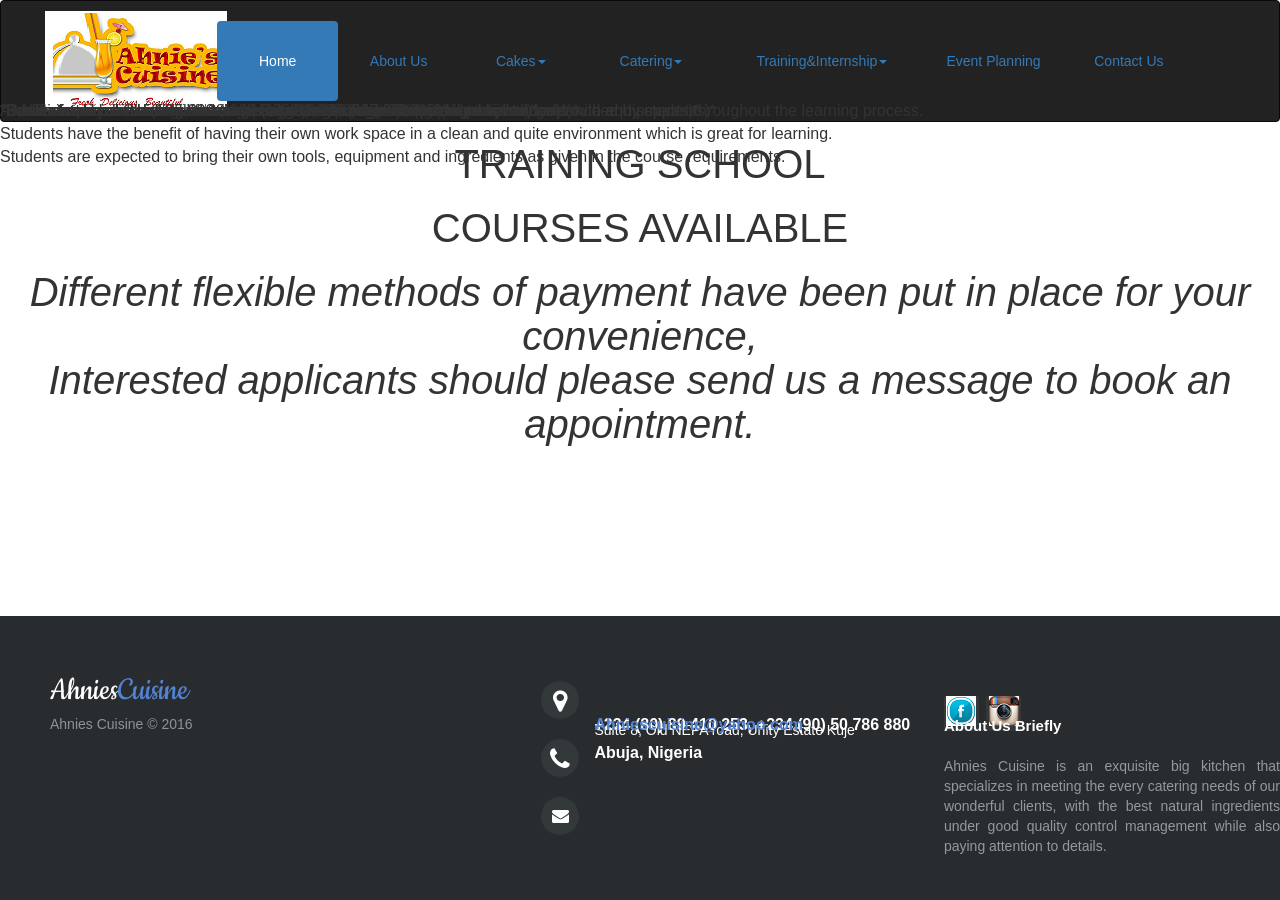
<file: training_brochure.html>
<html>
<html lang="en">
	<head>
		<meta charset="utf-8">
		<meta http-equiv="X-UA-Compatible" content="IE=edge">
		<meta name="viewport" content="width=device-width, initial-scale=1">
		<meta name="keywords" content="footer, address, phone, icons" />
		<title>AHNIES CUISINE</title>
		<link rel="stylesheet" type="text/css" href="css/loooe.css">
		<link rel="stylesheet" href="assets/form-labels-on-top.css">
		<link rel="stylesheet" type="text/css" href="css/navbrand.css">
		<link rel="stylesheet" href="css/footer-distributed-with-address-and-phones.css">
		<link rel="stylesheet" href="https://cdnjs.cloudflare.com/ajax/libs/font-awesome/4.7.0/css/font-awesome.min.css">
		<link rel="stylesheet" href="css/demo.css">
		<link rel="stylesheet" href="http://maxcdn.bootstrapcdn.com/font-awesome/4.2.0/css/font-awesome.min.css">

		<link href="http://fonts.googleapis.com/css?family=Cookie" rel="stylesheet" type="text/css">

		<!-- Bootstrap core CSS -->
		<link href="bootstrap.min.css" rel="stylesheet" />

		  <script src="https://oss.maxcdn.com/html5shiv/3.7.2/html5shiv.min.js"></script>
		  <script src="https://oss.maxcdn.com/respond/1.4.2/respond.min.js"></script>
	</head>
		<body>
    <!-- NAVBAR ================================================== -->
  <div class="bg-image"></div>

  <div class="example3">
  <nav class="navbar navbar-inverse navbar-top" style="margin-left: 0px;  padding:20px"; >
    <div class="container">
      <div class="navbar-header">
        <button type="button" class="navbar-toggle collapsed" data-toggle="collapse" data-target="#navbar3">
          <span class="sr-only">Toggle navigation</span>
          <span class="icon-bar"></span>
          <span class="icon-bar"></span>
          <span class="icon-bar"></span>
        </button>
      <a class="navbar-brand" href="#">
			<img alt=AhniesCuisine src="../img/home/looog.png" style="margin:-25px";></a>
                </div>
                <div id="navbar3" class="navbar-collapse collapse">
        <ul class="nav nav-pills nav-justified">
          <li class="active"><a href="index.html">Home</a></li>
        <li><a href="about_us.html">About Us</a></li>
	    <li class="dropdown">
          <a href="#" class="dropdown-toggle" data-toggle="dropdown" role="button" aria-haspopup="true" aria-expanded="false">Cakes<span class="caret"></span></a>
          <ul class="dropdown-menu">
            <li><a href="cake_pricelist.html">Pricelist</a></li>
		   <li role="separator" class="divider"></li>
		   <li><a href="cake_order.html">Cake Order</a></li>
            <li role="separator" class="divider"></li>
			<li><a href="cake_gallery.html">Gallery</a></li>
          </ul>
        </li>
	    <li class="dropdown">
          <a href="#" class="dropdown-toggle" data-toggle="dropdown" role="button" aria-haspopup="true" aria-expanded="false">Catering<span class="caret"></span></a>
          <ul class="dropdown-menu">
			<li><a href="menu.html">Menu&Booking</a></li>
			<li role="separator" class="divider"></li>
			<li><a href="#">Gallery</a></li>
          </ul>
        </li>
	    <li class="dropdown">
          <a href="#" class="dropdown-toggle" data-toggle="dropdown" role="button" aria-haspopup="true" aria-expanded="false">Training&Internship<span class="caret"></span></a>
          <ul class="dropdown-menu">
            <li><a href="training_brochure.html">Training Brochure</a></li>
            <li role="separator" class="divider"></li>
			<li><a href="internship_brochure.html">Internship Brochure</a></li>
          </ul>
        </li>
	   <li><a href="event_planning.html">Event Planning</a></li>
	   <li><a href="contact_us.html">Contact Us</a></li>
	  </ul>
          </li>
        </ul>
      </div>
      <!--/.nav-collapse -->
    </div>
    <!--/.container-fluid -->
  </nav>
</div>

	<section>
		<h1>TRAINING SCHOOL </h1>
<p>At Ahnies cuisine training school each student receives individual attention, guidance and support throughout the learning process.<br/>
Students have the benefit of having their own work space in a clean and quite environment which is great for learning.<br/>
Students are expected to bring their own tools, equipment and ingredients as given in the course requirements.
<p>
	
<h1>COURSES AVAILABLE</h1>
<p>*Professional cake baking course (8 cakes)
#20,000 (with ingredients provided)*
</p>
<p>
*Professional cake baking and decorating course
#45,000 (students are to come with equipments)*
</p>
<p>*Dessert cake course
#35,000 (ingredients are provided)*</p>
<p>*Confectionery snack and bread course
#29,000 (ingredients are provided)*</p>	
<p>*Small chops course (10 different types) 
#18,000 (ingredients are provided)*</p>
<p>*Continental and Chinese starters and dishes course
#25,000 (Ingredients are provided by students)*</p>
<p>*Local starters and dishes course
#15,000 (Ingredients are provided by students)*</p>
<p>*Cocktails and drink course
#18,000 (ingredients are provided)*</p>
<h2><em>Different flexible methods of payment have been put in place for your convenience,<br>

Interested applicants should please send us a message to book an appointment.</em></h2>

</section>
          
          
        <footer class="footer-distributed">

			<div class="footer-left">

				<h3>Ahnies<span>Cuisine</span></h3>

				

				<p class="footer-company-name">Ahnies Cuisine &copy; 2016</p>
			</div>

			<div class="footer-center">

				<div>
					<i class="fa fa-map-marker"></i>
					<p><span>Suite 8, Old NEPA road, Unity Estate Kuje</span> Abuja, Nigeria</p>
				</div>

				<div>
					<i class="fa fa-phone"></i>
					<p>+234 (80) 89 410 253, +234 (90) 50 786 880</p>
				</div>

				<div>
					<i class="fa fa-envelope"></i>
					<p><a href="mailto:Ahniescuisine@yahoo.com">Ahniescuisine@yahoo.com</a></p>
				</div>

			</div>

			<div class="footer-right">

				<p class="footer-company-about">
					<span>About Us Briefly</span>
					Ahnies Cuisine is an exquisite big kitchen that specializes in meeting the every catering needs of our wonderful clients, with the best natural ingredients under good quality control management while also paying attention to details.
				</p>

				<div class="footer-icons">

					<a href="https://www.facebook.com/ahnies-cuisine/"><img src="../img/home/f-small.png"></a>
					<a href="http://www.instagram.com/ahniescuisine"><img src="../img/home/i-small.png"></a>

				</div>

			</div>

		</footer>
    <!-- Bootstrap core JavaScript
    ================================================== -->
    <!-- Placed at the end of the document so the pages load faster -->
    <script src="../js/jquery-1.9.1.min.js"></script>
    <script src="bootstrap.min.js"></script>
    <script src="docs.min.js"></script>
    <!-- IE10 viewport hack for Surface/desktop Windows 8 bug -->
    <script src="ie10-viewport-bug-workaround.js"></script>
	</script>
</body>
</html>
</file>
<file: css/loooe.css>
body{ 
	text-align:center; 

   
h1{
	font-size:40px;
	font-family:verdana,geneva,sans-serif;
	text-align:center;
}
h2{
	font-size:40px;
	font-family:verdana,geneva,sans-serif;
	text-align:center;
}
.orange_line{
		position:absolute;
		width:65px;
		height:5px;
		background:#b30429;
		top:51px;
		left:121px;
	}
p{
		position:absolute;
		font-size:16px;
		font-family:verdana,geneva,sans-serif;
		top:100px;
		text-align:justify;
}
}
</file>
<file: css/navbrand.css>
.example3 .navbar-brand {
  height: 40px;
  color:orange;
}

.example3 .nav >li >a {
  padding-top: 30px;
  padding-bottom: 30px;
}
.example3 .navbar-toggle {
  padding: 10px;
  margin: 25px 15px 25px 0;
}
</file>
<file: css/footer-distributed-with-address-and-phones.css>
.footer-distributed{
	background-color: #292c2f;
	box-shadow: 0 1px 1px 0 rgba(0, 0, 0, 0.12);
	box-sizing: border-box;
	width: 100%;
	text-align: left;
	font: bold 16px sans-serif;

	padding: 55px 50px;
	margin-top: 80px;
}

.footer-distributed .footer-left,
.footer-distributed .footer-center,
.footer-distributed .footer-right{
	display: inline-block;
	vertical-align: top;
}

/* Footer left */

.footer-distributed .footer-left{
	width: 40%;
}

/* The company logo */

.footer-distributed h3{
	color:  #ffffff;
	font: normal 36px 'Cookie', cursive;
	margin: 0;
}

.footer-distributed h3 span{
	color:  #5383d3;
}

/* Footer links */

.footer-distributed .footer-links{
	color:  #ffffff;
	margin: 20px 0 12px;
	padding: 0;
}

.footer-distributed .footer-links a{
	display:inline-block;
	line-height: 1.8;
	text-decoration: none;
	color:  inherit;
}

.footer-distributed .footer-company-name{
	color:  #8f9296;
	font-size: 14px;
	font-weight: normal;
	margin: 0;
}

/* Footer Center */

.footer-distributed .footer-center{
	width: 35%;
}

.footer-distributed .footer-center i{
	background-color:  #33383b;
	color: #ffffff;
	font-size: 25px;
	width: 38px;
	height: 38px;
	border-radius: 50%;
	text-align: center;
	line-height: 42px;
	margin: 10px 15px;
	vertical-align: middle;
}

.footer-distributed .footer-center i.fa-envelope{
	font-size: 17px;
	line-height: 38px;
}

.footer-distributed .footer-center p{
	display: inline-block;
	color: #ffffff;
	vertical-align: middle;
	margin:0;
}

.footer-distributed .footer-center p span{
	display:block;
	font-weight: normal;
	font-size:14px;
	line-height:2;
}

.footer-distributed .footer-center p a{
	color:  #5383d3;
	text-decoration: none;;
}


/* Footer Right */

.footer-distributed .footer-right{
	width: 20%;
}

.footer-distributed .footer-company-about{
	line-height: 20px;
	color:  #92999f;
	font-size: 14px;
	font-weight: normal;
	margin: 0;
}

.footer-distributed .footer-company-about span{
	display: block;
	color:  #ffffff;
	font-size: 15px;
	font-weight: bold;
	margin-bottom: 20px;
}

.footer-distributed .footer-icons{
	margin-top: 25px;
}

.footer-distributed .footer-icons a{
	display: inline-block;
	width: 35px;
	height: 35px;
	cursor: pointer;
	background-color:  #33383b;
	border-radius: 2px;

	font-size: 20px;
	color: #ffffff;
	text-align: center;
	line-height: 35px;

	margin-right: 3px;
	margin-bottom: 5px;
}

/* If you don't want the footer to be responsive, remove these media queries */

@media (max-width: 880px) {

	.footer-distributed{
		font: bold 14px sans-serif;
	}

	.footer-distributed .footer-left,
	.footer-distributed .footer-center,
	.footer-distributed .footer-right{
		display: block;
		width: 100%;
		margin-bottom: 40px;
		text-align: center;
	}

	.footer-distributed .footer-center i{
		margin-left: 0;
	}

}
</file>
<file: css/demo.css>
@import url('http://fonts.googleapis.com/css?family=Open+Sans:400,700');

*{
	padding:0;
	margin:0;
}

html{
	background-color: #eaf0f2;
}

body{
	font:14px/1.5 Arial, Helvetica, sans-serif;
}

header{
	text-align: center;
	padding-top: 100px;
	margin-bottom:200px;
}

header h1{
	font: normal 32px/1.5 'Open Sans', sans-serif;
	color: #3F71AE;
	padding-bottom: 16px;
}

header h2{
	color: #F05283;
}

header h2 a{
	color:inherit;
	text-decoration: none;
	display: inline-block;
	border: 1px solid #F05283;
	padding: 10px 15px;
	border-radius: 3px;
	font: bold 14px/1 'Open Sans', sans-serif;
	text-transform: uppercase;
}

header h2 a:hover{
	background-color:#F05283;
	transition:0.2s;
	color:#fff;
}

header ul {
	max-width: 600px;
	margin: 60px auto 0;
}

header ul a{
	text-decoration: none;
	color: #FFF;
	text-align: left;
	background-color: #B9C1CA;
	padding: 10px 16px;
	border-radius: 2px;
	opacity: 0.8;
	font-size: 16px;
	display: inline-block;
	margin: 4px;
	line-height: 1;
	outline: none;

	transition: 0.2s ease;
}

header ul li a.active{
	background-color: #66B650;
	pointer-events: none;
}

header ul li a:hover {
	opacity: 1;
}

header ul{
	list-style: none;
	padding: 0;
}

header ul li{
	display: inline-block;
}


/* In our demo, the footers are fixed to the bottom of the page */

footer{
	position: fixed;
	bottom: 0;
}

@media (max-height:800px){
	footer { position: static; }
	header { padding-top:40px; }
}
</file>
<file: assets/form-labels-on-top.css>
html{
    background-color: silver;
}

.form-labels-on-top{
    box-sizing: border-box;
    max-width: 600px;
    margin: 0 auto;
    padding: 55px;

    background-color:  silver;
    box-shadow: 0 1px 3px 0 rgba(0, 0, 0, 0.1);

    font: bold 14px sans-serif;
    text-align: center;
}

.form-labels-on-top .form-row{
    text-align: left;
    max-width: 500px;
    margin: 25px auto 0;
}

.form-labels-on-top .form-title-row{
    margin: 0 auto 40px;
}

.form-labels-on-top h1{
    display: inline-block;
    box-sizing: border-box;
    color: #4C565E;
    font-size: 24px;
    padding: 0 0 12px 0;
    margin: 0;
    border-bottom: 2px solid #6CAEE0;
}

.form-labels-on-top .form-row > label span{
    display: block;
    box-sizing: border-box;
    color:  #5f5f5f;
    width: 200px;
    padding: 0 0 12px;
}

.form-labels-on-top input{
    color:  #5f5f5f;
    box-sizing: border-box;
    width: 300px;
    box-shadow: 1px 2px 4px 0 rgba(0, 0, 0, 0.08);
    padding: 12px 18px;
    border: 1px solid #dbdbdb;
}

.form-labels-on-top input[type=radio],
.form-labels-on-top input[type=checkbox]{
    box-shadow: none;
    width: auto;
}

.form-labels-on-top select{
    background-color: #ffffff;
    color:  #5f5f5f;
    box-sizing: border-box;
    width: 400px;
    box-shadow: 1px 2px 4px 0 rgba(0, 0, 0, 0.08);
    padding: 12px 18px;
    border: 1px solid #dbdbdb;
}

.form-labels-on-top textarea{
    background-color: #ffffff;
    color:  #5f5f5f;
    box-sizing: border-box;
    width: 400px;
	height:200px;
    box-shadow: 1px 2px 4px 0 rgba(0, 0, 0, 0.08);
    padding: 12px 18px;
    border: 1px solid #dbdbdb;
}

.form-labels-on-top .form-radio-buttons > div{
    margin-bottom: 10px;
}

.form-labels-on-top .form-radio-buttons label span{
    margin-left: 8px;
    color:  #5f5f5f;
    font-weight: normal;
}

.form-labels-on-top .form-radio-buttons input{
    width: auto;
}

.form-labels-on-top button{
    border-radius: 2px;
    background-color:  #6caee0;
    color: #ffffff;
    font-weight: bold;
    box-shadow: 1px 2px 4px 0 rgba(0, 0, 0, 0.08);
    padding: 14px 22px;
    border: 0;
    margin-top: 15px;
}

/*	Making the form responsive. Remove this media query
    if you don't need the form to work on mobile devices. */

@media (max-width: 600px) {

    .form-labels-on-top{
        padding: 30px;
    }

    .form-labels-on-top input{
        width: 240px;
    }

}
</file>
